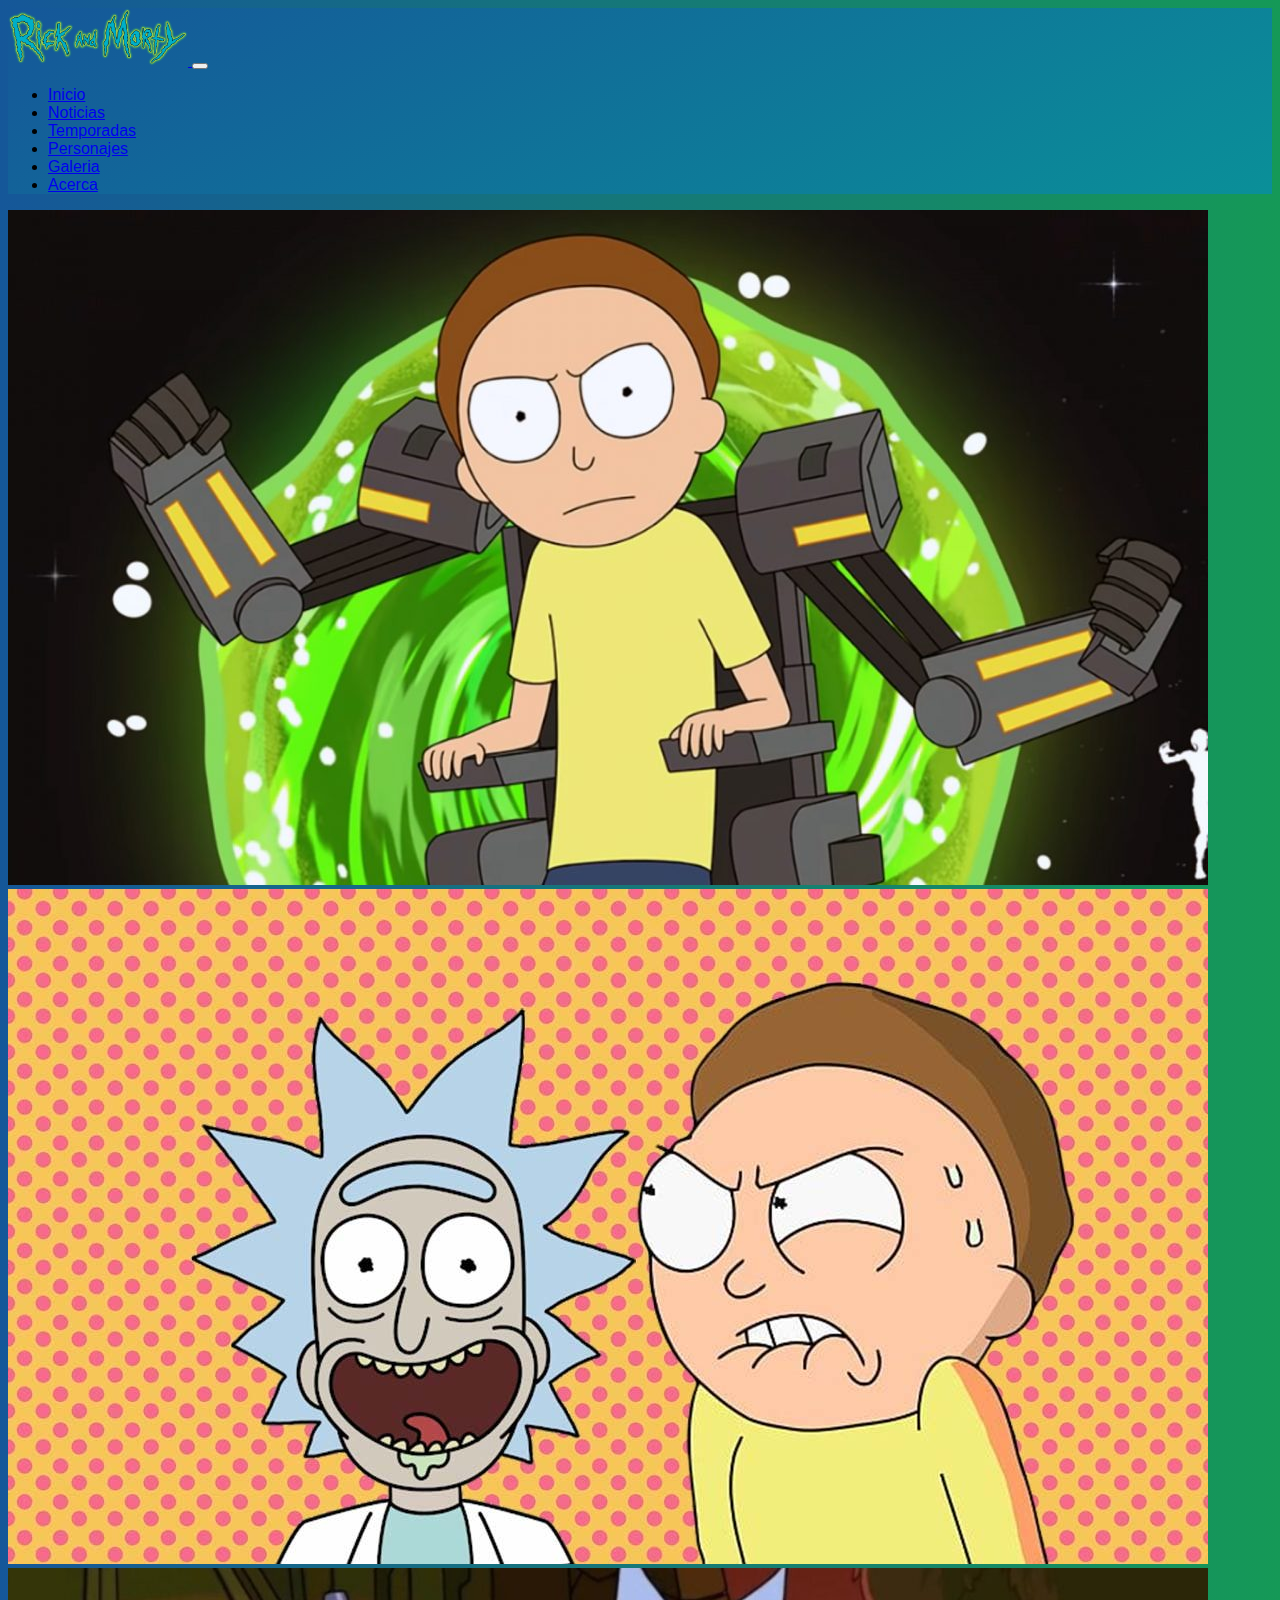
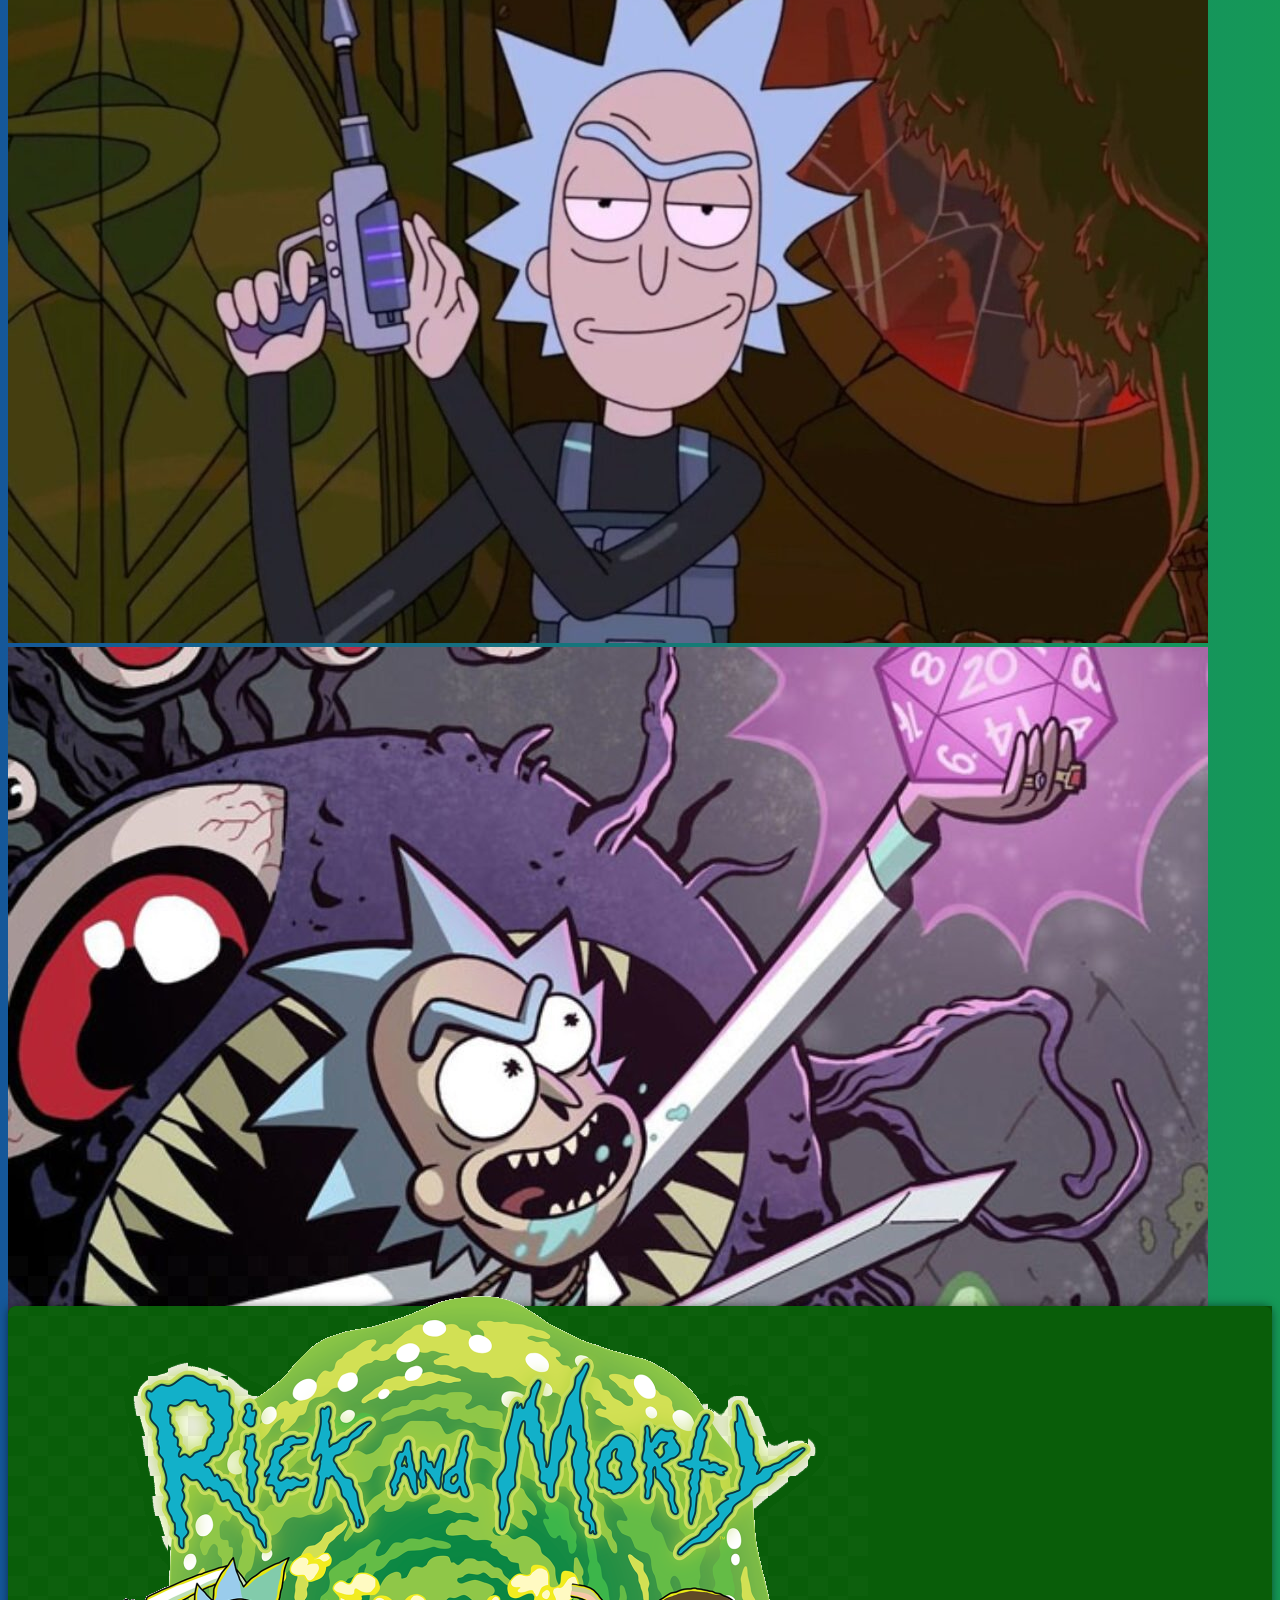
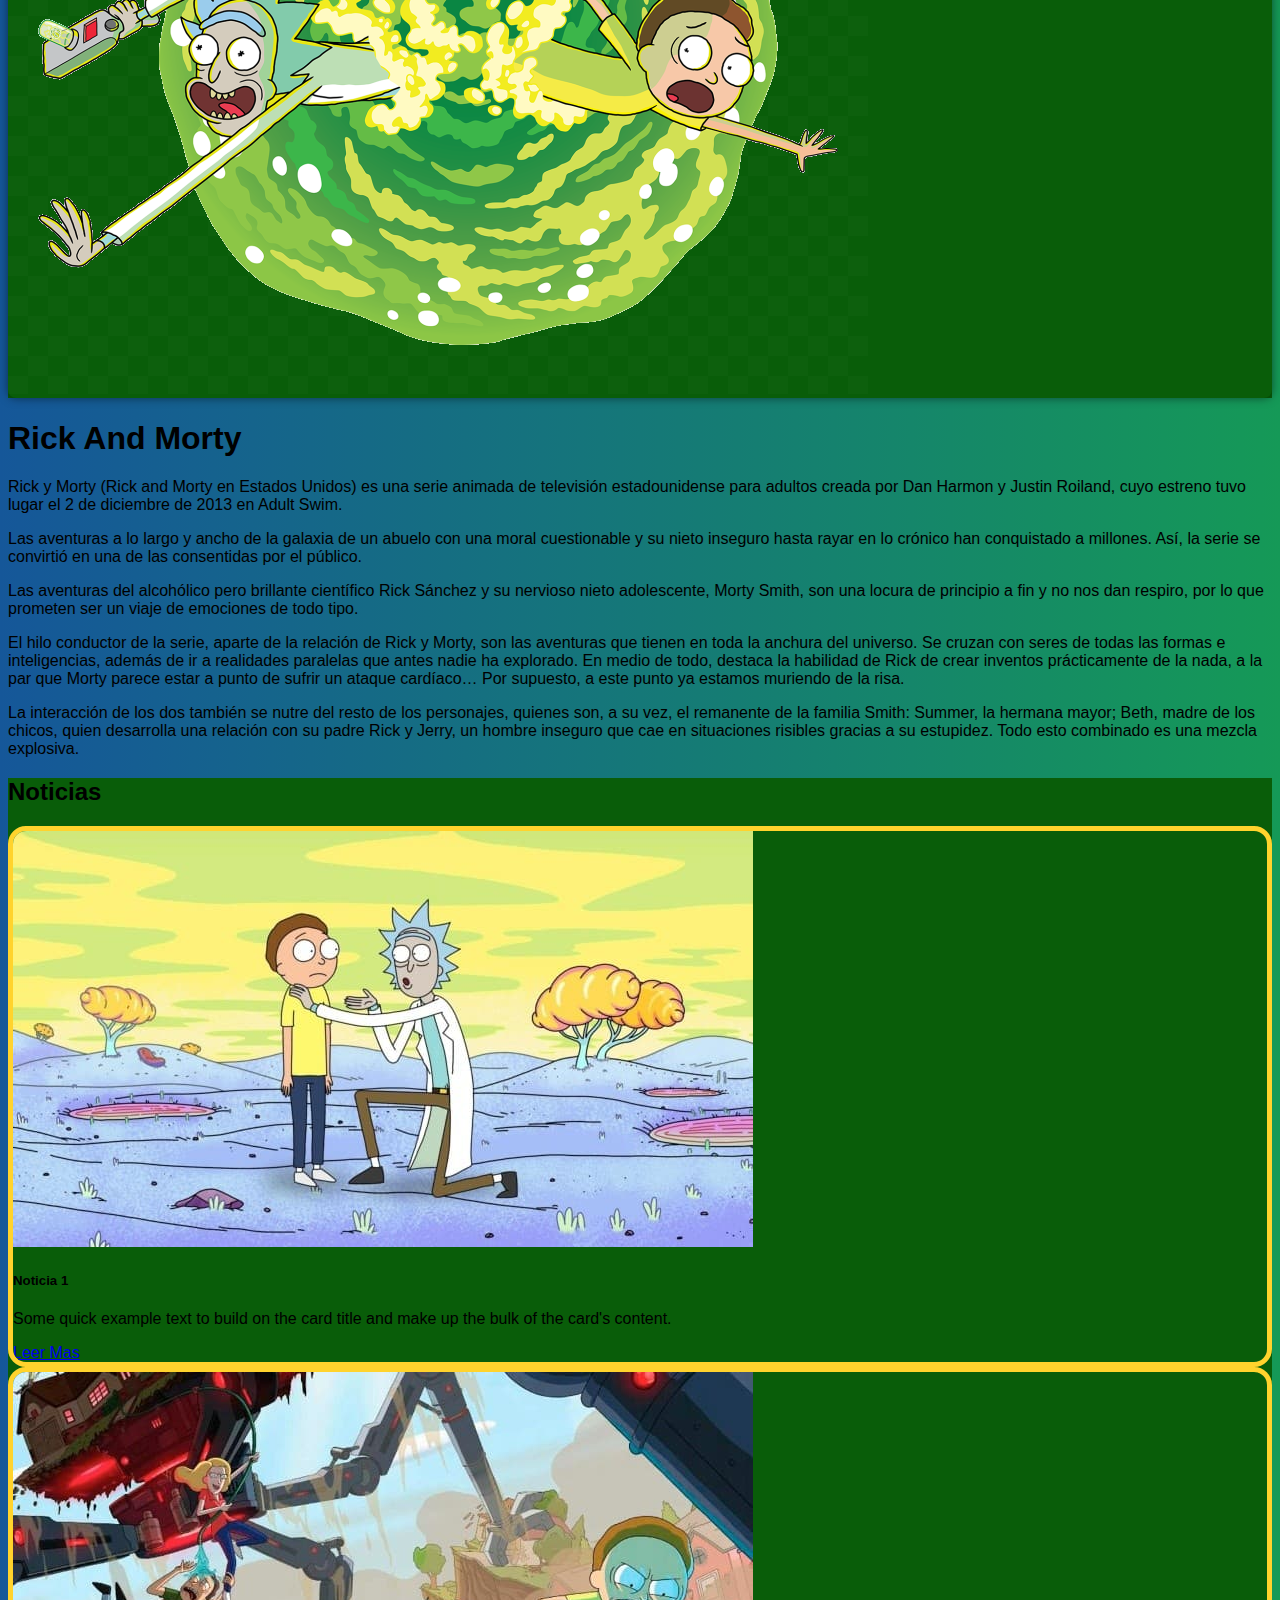
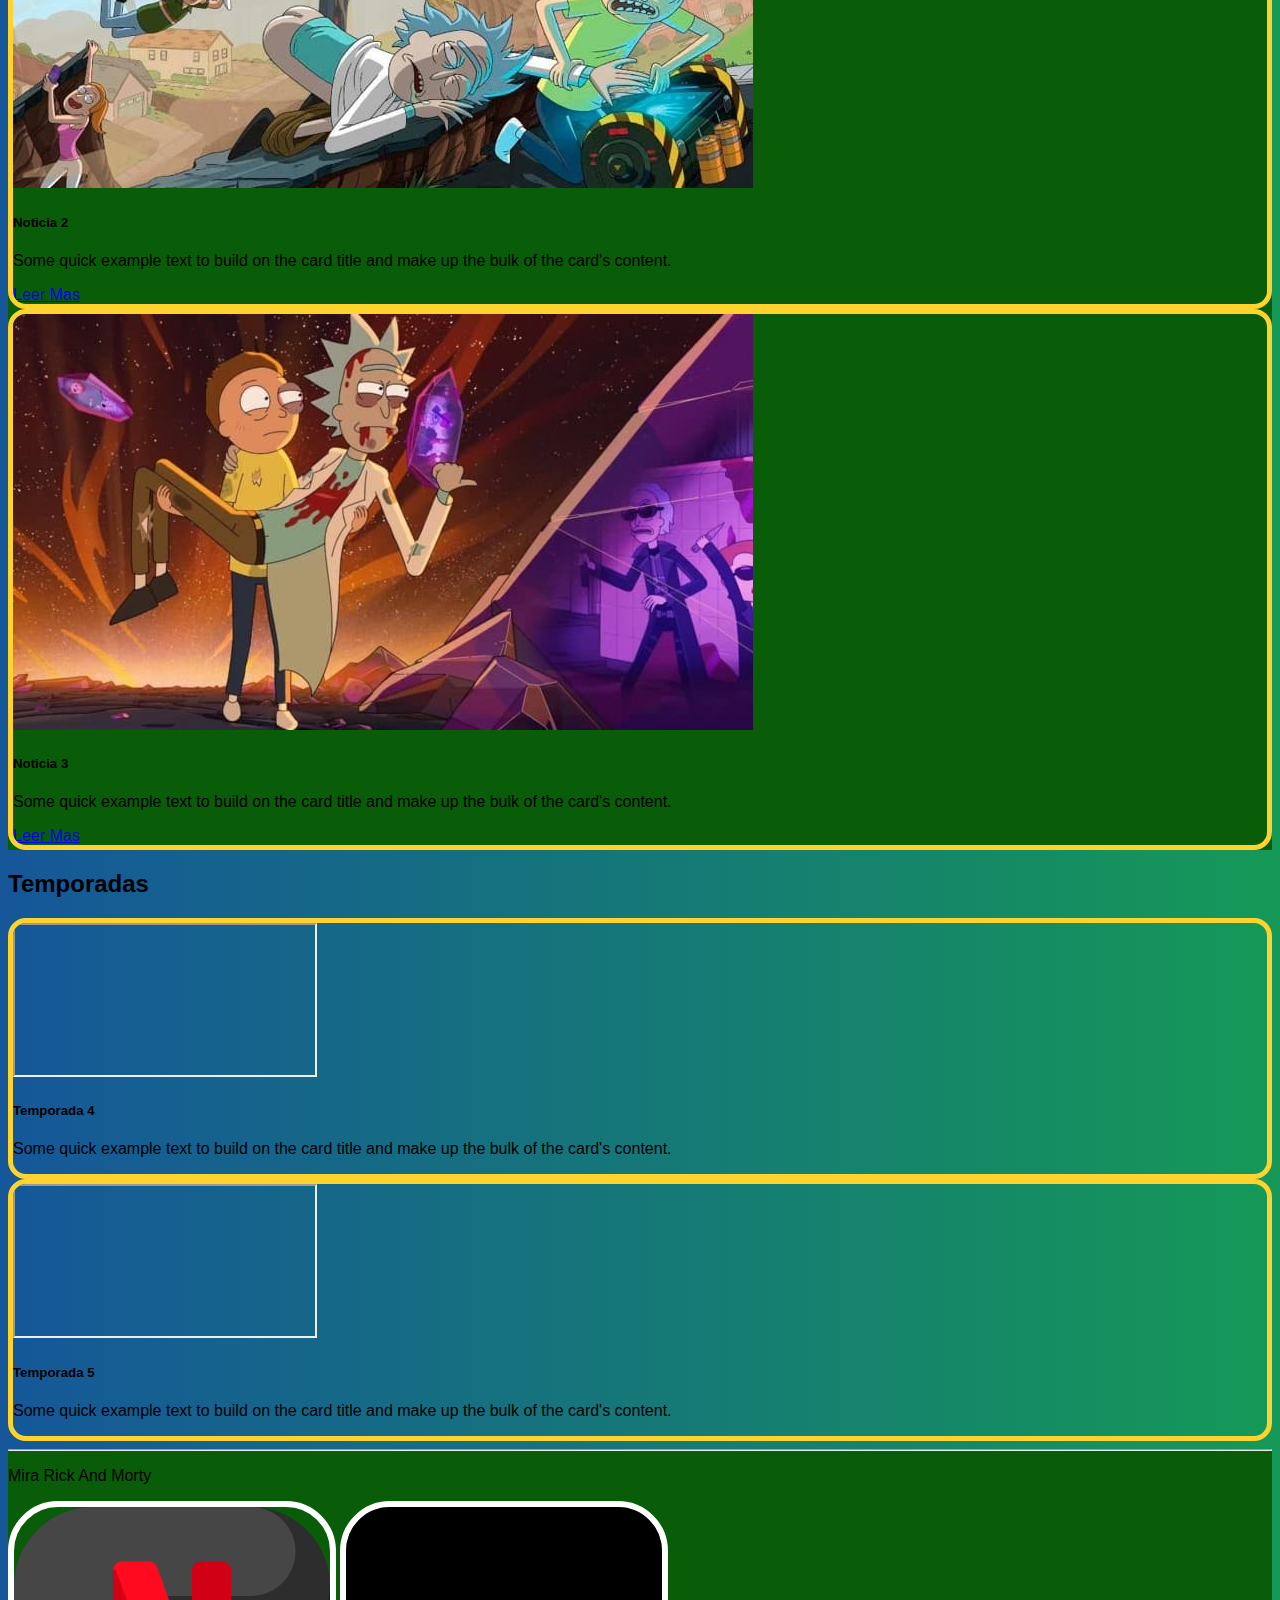
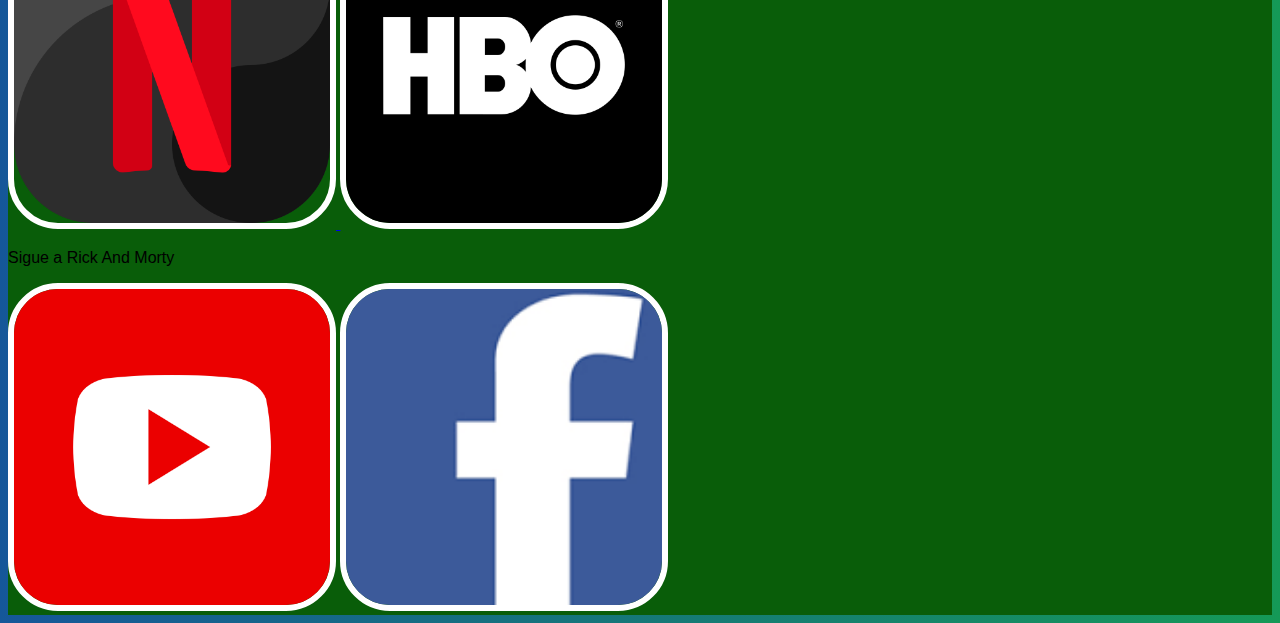
<file: index.html>
<!DOCTYPE html>
<html lang="es">
<head>
    <meta charset="UTF-8">
    <meta http-equiv="X-UA-Compatible" content="IE=edge">
    <meta name="viewport" content="width=device-width, initial-scale=1.0">
    <meta name="description" content="Pagina sobre la serie de TV Rick y Morty">
    <meta name="keywords" content="RICK, MORTY, ANIMACION ADULTO,wabalubadubdub, Adult Swim, multiverso, cartoon, portal gun, violencia">
    <title>Rick y Morty</title>
    <link rel="shortcut icon" href="images/rym.jpg" type="image/x-icon" />
    <!-- CSS only -->
    <link href="https://cdn.jsdelivr.net/npm/bootstrap@5.1.3/dist/css/bootstrap.min.css" rel="stylesheet" integrity="sha384-1BmE4kWBq78iYhFldvKuhfTAU6auU8tT94WrHftjDbrCEXSU1oBoqyl2QvZ6jIW3" crossorigin="anonymous">
    <link rel="stylesheet" href="css/style.css">
</head>
<body>
  <!-- NAVBAR HEADER -->
<header class="header">
    <nav class="navbar navbar-expand-md navbar-light ">
      <div class="container-fluid">
        <a class="navbar-brand" href="index.html"> <img src="images/logo15.png" class="rounded-pill" alt="Logo Rick y Morty" width="180">  </a>
        
        <button class="navbar-toggler" type="button" data-bs-toggle="collapse" data-bs-target="#navbarNav" aria-controls="navbarNav" aria-expanded="false" aria-label="Toggle navigation">
          <span class="navbar-toggler-icon"></span>
        </button>

        <div class="collapse navbar-collapse " id="navbarNav">
          <ul class="navbar-nav mx-auto ">
            <li class="nav-item ">
              <a class="nav-link active hover-link" aria-current="page" href="index.html">Inicio</a>
            </li>
            <li  class="nav-item  ">
              <a class="nav-link " href="pages/noticias.html">Noticias</a>
            </li>
            <li class="nav-item ">
              <a class="nav-link " href="pages/temporadas.html">Temporadas</a>
            </li>
            <li class="nav-item ">
              <a class="nav-link" href="pages/personajes.html">Personajes</a>
            </li>
            <li class="nav-item ">
              <a class="nav-link "href="pages/galeria.html" >Galeria</a>
            </li>
            <li class="nav-item ">
              <a class="nav-link" href="pages/acerca.html" >Acerca</a>
            </li>
          </ul>
        </div>
      </div>
    </nav>
</header> 

  <!-- CAROUSEL -->
  <div class="carousel slide" id="primercarousel" data-bs-ride="carousel">
    <div class="carousel-inner">
      <div class="carousel-item active ">
        <img src="images/imagen6.jpg" class="d-block w-100" alt="Morty">
      </div>
      <div class="carousel-item ">
        <img src="images/imagen7.jpg" class="d-block w-100" alt="Rick y Morty">

      </div>
      <div class="carousel-item ">
        <img src="images/rick20.jpg" class="d-block w-100" alt="Rick Sánchez">
      </div>

    </div>
    <div class="carousel-item ">
      <img src="images/rick21.jpg" class="d-block w-100" alt="Rick">
    </div>

    </div>
  </div>

  <!-- CINTA -->

  <div class="cinta_separadora container-fluid">
    <div class="cinta_centro container w-50 pl-5">
      <div class="row align-items-center">
         <div id="portal" class="col-sm p-3 " >
           <img src="images/principal3.png"  class="w-75 mx-auto d-block"  alt="Portal Rick y Morty">
         </div >
      </div>
    </div>

  </div>

  <!-- MAIN -->

  <main class="container main_rym pt-5 pb-5">
    <div class="row justify-content-md-center">
        <article class="col-md-8 " >
          <h1 class="text-center fs-1 fw-bold">Rick And Morty</h1>
          <p>Rick y Morty (Rick and Morty en Estados Unidos) es una serie animada de televisión estadounidense para adultos creada por Dan Harmon y Justin Roiland, cuyo estreno tuvo lugar el 2 de diciembre de 2013 en Adult Swim.</p>
          <p>Las aventuras a lo largo y ancho de la galaxia de un abuelo con una moral cuestionable y su nieto inseguro hasta rayar en lo crónico han conquistado a millones. Así, la serie se convirtió en una de las consentidas por el público.</p>

        <p>
          Las aventuras del alcohólico pero brillante científico Rick Sánchez y su nervioso nieto adolescente, Morty Smith, son una locura de principio a fin y no nos dan respiro, por lo que prometen ser un viaje de emociones de todo tipo.
        </p>
        <p>
          El hilo conductor de la serie, aparte de la relación de Rick y Morty, son las aventuras que tienen en toda la anchura del universo. Se cruzan con seres de todas las formas e inteligencias, además de ir a realidades paralelas que antes nadie ha explorado. En medio de todo, destaca la habilidad de Rick de crear inventos prácticamente de la nada, a la par que Morty parece estar a punto de sufrir un ataque cardíaco… Por supuesto, a este punto ya estamos muriendo de la risa.
        </p>
        <p>
          La interacción de los dos también se nutre del resto de los personajes, quienes son, a su vez, el remanente de la familia Smith: Summer, la hermana mayor; Beth, madre de los chicos, quien desarrolla una relación con su padre Rick y Jerry, un hombre inseguro que cae en situaciones risibles gracias a su estupidez. Todo esto combinado es una mezcla explosiva.
        </p>

        </article>
    </div>
  </main>

  <!-- NOTICIAS  -->

  <section class="container section_noticias p-5">     
    <div class="row ">  
        <h2 class="text-center pt-5 pb-5 fs-1 fw-bold">Noticias</h2>
            <div class="col-md-4 pb-4" >
                <div class="card border_card" >
                  <img src="images/noticia5.jpg" class="card-img-top" alt="Noticia Rick_and_Morty">
                  <div class="card-body">
                    <h5 class="card-title">Noticia 1</h5>
                    <p class="card-text">Some quick example text to build on the card title and make up the bulk of the card's content.</p>
                    <a href="pages/noticias.html" class="btn btn-success">Leer Mas</a>
                  </div>
                </div>
              </div>
            
            <div class="col-md-4 pb-4">
              <div class="card border_card">
                <img src="images/noticia8.jpg" class="card-img-top" alt="Noticia Rick_and_Morty">
                <div class="card-body">
                  <h5 class="card-title">Noticia 2</h5>
                  <p class="card-text">Some quick example text to build on the card title and make up the bulk of the card's content.</p>
                  <a href="pages/noticias.html" class="btn btn-success">Leer Mas</a>
                </div>
              </div>
            </div>
            <div class="col-md-4 pb-4">
              <div class="card border_card">
                
                <img src="images/noticia6.jpg" class="card-img-top" alt="Noticia Rick_and_Morty">
                <div class="card-body">
                  <h5 class="card-title">Noticia 3</h5>
                  <p class="card-text">Some quick example text to build on the card title and make up the bulk of the card's content.</p>
                  <a href="#" class="btn btn-success">Leer Mas</a>
                </div>
              </div>
            </div>
           
        
          </article>
    </div>
  </section>  


  <!-- TEMPORADAS    -->

  

  <section class="container section_temporadas p-5">
    <div class="row">
      <h2 class="text-center pt-5 pb-5 fw-bold fs-1">Temporadas</h2>
      
      <div class="col-md-6 pb-4" >
        <div class="card  border_card_temporadas " >
          <div class="ratio ratio-16x9">
            <iframe src="https://www.youtube.com/embed/Tm7dFM_v57A" title="YouTube video" allowfullscreen></iframe>
          </div>
        
          <div class="card-body">
            <h5 class="card-title">Temporada 4</h5>
            <p class="card-text">Some quick example text to build on the card title and make up the bulk of the card's content.</p>
            
          </div>
        </div>  
      </div>
      
      
      <div class="col-md-6 ">
        <div class="card  border_card_temporadas" >
          <div class="ratio ratio-16x9">
            <iframe src="https://www.youtube.com/embed/Tm7dFM_v57A" title="YouTube video" allowfullscreen></iframe>
          </div>
        
          <div class="card-body">
            <h5 class="card-title">Temporada 5</h5>
            <p class="card-text">Some quick example text to build on the card title and make up the bulk of the card's content.</p>
            
          </div>
        </div>
    </div> 
  </section>
  
  <!-- FOOTER -->

  <div class="container-fluid px-0  ">
    
  
    <!-- Footer -->
    <footer class="text-center text-lg-start text-white">
      <!-- Grid container -->
      <div class="container p-4 pb-0">
        <!-- Section: Links -->
        <section class="">
          
          <div class="row">
            <!-- Grid column 1-->
            <div class="col-md-2  mx-auto mt-3">
             
            </div>
            <!-- Grid column -->
  
            <hr class="w-100 clearfix d-md-none" />
  
            <!-- Grid column 2 -->
            <div class="col-md-4  mx-auto mt-3 ">
              <p>Mira Rick And Morty</p>
              <a href="https://www.netflix.com/pe/title/80014749" target="_blank">
                <img class="imagen_footer" src="images/netflix.png"  width="25%" alt="Netflix">
              </a>
              <a href="https://www.hbomax.com/pe/es/series/urn:hbo:series:GXkRjxwjR68PDwwEAABKJ?countryRedirect=1" target="_blank">
                <img class="imagen_footer" src="images/hbo.png"  width="25%" alt="HboMax"> 
              </a>

              
            </div>
            <!-- Grid column -->
  
            <!-- <hr class="w-100 clearfix d-md-none" /> -->
  
            <!-- Grid column -->
            <!-- <hr class="w-100 clearfix d-md-none" /> -->
  
            <!-- Grid column 3-->
            <div class="col-md-4  mx-auto mt-3">

              <p>Sigue a Rick And Morty</p>
              <a href="https://youtube.com" target="_blank"><img class="imagen_footer" src="images/youtube.png"  width="25%" alt="Youtube"></a>
              <a href="https://facebook.com" target="_blank"><img class="imagen_footer" src="images/face.png"  width="25%" alt="facebook"></a>

              
            </div>
            <!-- Grid column -->
  
            <!-- Grid column 4-->
            <div class="col-md-2  mx-auto mt-3">
              
  
              
            </div>
          </div>
          <!--Grid row-->
        </section>
        <!-- Section: Links -->
      </div>

      <div class="text-center p-3 mt-3" style="background-color: rgba(0, 0, 0, 0.2);">
        
        <a class="text-white" href=""></a>
      </div>
  
    
    </footer>
    <!-- Footer -->

    

<!-- JavaScript Bundle with Popper -->
<script src="https://cdn.jsdelivr.net/npm/bootstrap@5.1.3/dist/js/bootstrap.bundle.min.js" integrity="sha384-ka7Sk0Gln4gmtz2MlQnikT1wXgYsOg+OMhuP+IlRH9sENBO0LRn5q+8nbTov4+1p" crossorigin="anonymous"></script>

</body>
    
</html>
</file>
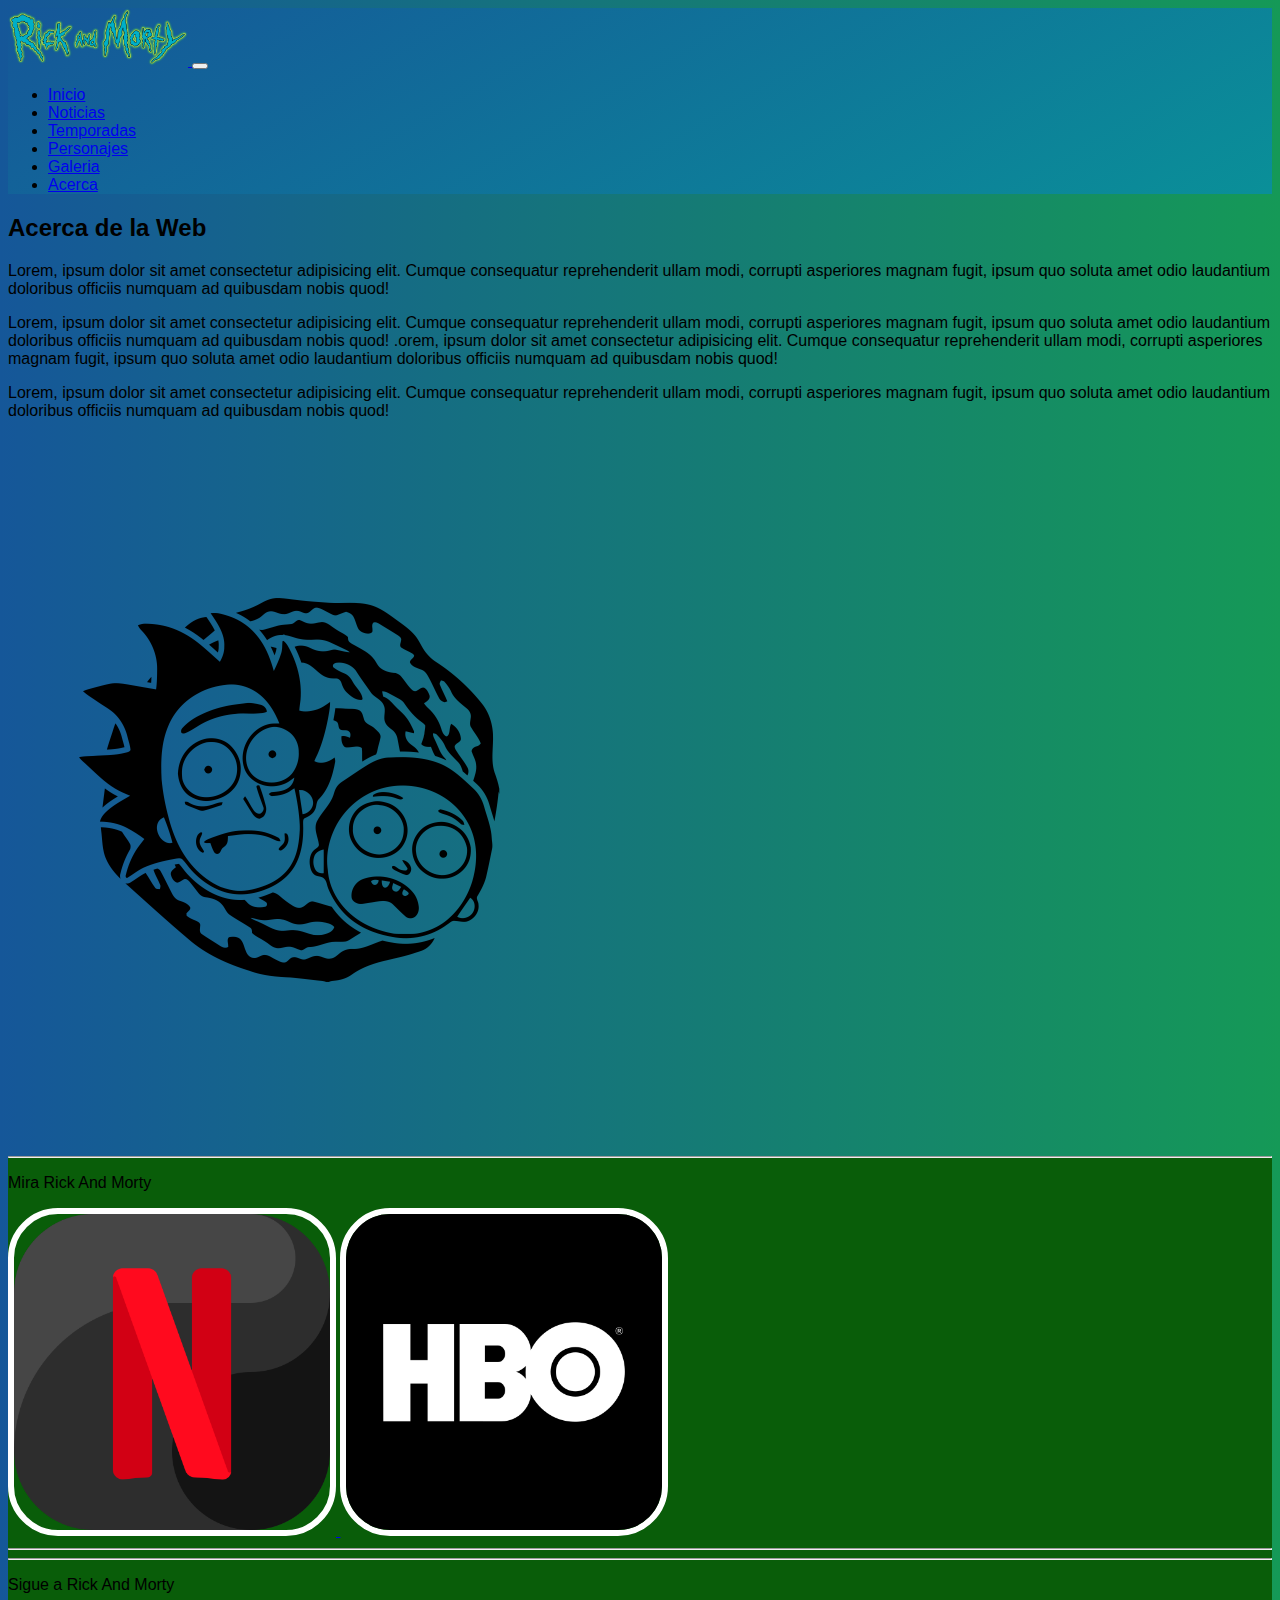
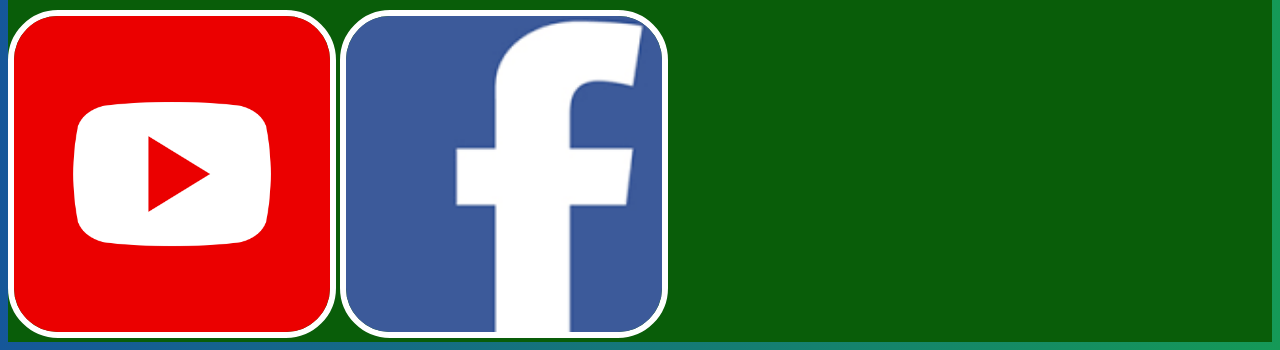
<file: pages/acerca.html>
<!DOCTYPE html>
<html lang="es">
  <head>
    <meta charset="UTF-8" />
    <meta http-equiv="X-UA-Compatible" content="IE=edge" />
    <meta name="viewport" content="width=device-width, initial-scale=1.0" />
    <meta name="description" content="La serie de TV Rick y Morty">
    <meta name="keywords" content="RICK, MORTY, ANIMACION ADULTO,wabalubadubdub, Adult Swim, multiverso, cartoon, portal gun, violencia">
    
    <title>Rick_and_Morty</title>
    <link rel="shortcut icon" href="../images/rym.jpg" type="image/x-icon" />
    <!-- CSS only -->
    <link href="https://cdn.jsdelivr.net/npm/bootstrap@5.1.3/dist/css/bootstrap.min.css" rel="stylesheet" integrity="sha384-1BmE4kWBq78iYhFldvKuhfTAU6auU8tT94WrHftjDbrCEXSU1oBoqyl2QvZ6jIW3" crossorigin="anonymous">
    <link rel="stylesheet" href="../css/style.css" />
    
  </head>
  <body>
    <!-- nav bar  -->
<header class="header">
  <nav class="navbar navbar-expand-md navbar-light ">
    <div class="container-fluid">
      <a class="navbar-brand" href="../index.html"> <img src="../images/logo15.png" class="rounded-pill" alt="Logo" width="180">  </a>
      
      <button class="navbar-toggler" type="button" data-bs-toggle="collapse" data-bs-target="#navbarNav" aria-controls="navbarNav" aria-expanded="false" aria-label="Toggle navigation">
        <span class="navbar-toggler-icon"></span>
      </button>

      <div class="collapse navbar-collapse " id="navbarNav">
        <ul class="navbar-nav mx-auto ">
          <li class="nav-item ">
            <a class="nav-link active" aria-current="page" href="../index.html">Inicio</a>
          </li>
          <li class="nav-item  ">
            <a class="nav-link " href="noticias.html">Noticias</a>
          </li>
          <li class="nav-item ">
            <a class="nav-link" href="temporadas.html">Temporadas</a>
          </li>
          <li class="nav-item ">
            <a class="nav-link" href="personajes.html">Personajes</a>
          </li>
          <li class="nav-item ">
            <a class="nav-link "href="galeria.html" >Galeria</a>
          </li>
          <li class="nav-item ">
            <a class="nav-link" href="acerca.html" >Acerca</a>
          </li>
        </ul>
      </div>
    </div>
  </nav>
</header> 

      <!-- SECTION -->

    <section class="container  p-5 mb-5 mt-5">      
        <div class="row ">  
            <h2 class="text-center pt-5 pb-5 fs-1 fw-bold">Acerca de la Web</h2>
                <div class="col-md-12 pb-4" >
                  <p>Lorem, ipsum dolor sit amet consectetur adipisicing elit. Cumque consequatur reprehenderit ullam modi, corrupti asperiores magnam fugit, ipsum quo soluta amet odio laudantium doloribus officiis numquam ad quibusdam nobis quod!</p>
                  <p>Lorem, ipsum dolor sit amet consectetur adipisicing elit. Cumque consequatur reprehenderit ullam modi, corrupti asperiores magnam fugit, ipsum quo soluta amet odio laudantium doloribus officiis numquam ad quibusdam nobis quod! .orem, ipsum dolor sit amet consectetur adipisicing elit. Cumque consequatur reprehenderit ullam modi, corrupti asperiores magnam fugit, ipsum quo soluta amet odio laudantium doloribus officiis numquam ad quibusdam nobis quod!</p>

                  <p>Lorem, ipsum dolor sit amet consectetur adipisicing elit. Cumque consequatur reprehenderit ullam modi, corrupti asperiores magnam fugit, ipsum quo soluta amet odio laudantium doloribus officiis numquam ad quibusdam nobis quod!</p>
                </div> 
                <div class="col-md-12 d-flex justify-content-center ">
                  <img src="../images/pegatina-ricky-y-morti-portales.png" class="img-fluid" alt="Pegatina Rick y Morty">

                </div>
        </div>
    </section>    
      
      <!-- FOOTER  -->
      <div class="container-fluid px-0  ">
    
  
        <!-- Footer -->
        <footer class="text-center text-lg-start text-white"style="background-color: rgb(9, 93, 9)">
          <!-- Grid container -->
          <div class="container p-4 pb-0">
            <!-- Section: Links -->
            <section class="">
              
              <div class="row">
                <!-- Grid column 1-->
                <div class="col-md-2  mx-auto mt-3">
                 
                </div>
                <!-- Grid column -->
      
                <hr class="w-100 clearfix d-md-none" />
      
                <!-- Grid column 2 -->
                <div class="col-md-4  mx-auto mt-3 ">
                  <p>Mira Rick And Morty</p>
                  <a href="https://www.netflix.com/pe/title/80014749" target="_blank">
                    <img class="imagen_footer" src="../images/netflix.png"  width="25%" alt="Netflix">
                  </a>
                  <a href="https://www.hbomax.com/pe/es/series/urn:hbo:series:GXkRjxwjR68PDwwEAABKJ?countryRedirect=1" target="_blank">
                    <img class="imagen_footer" src="../images/hbo.png"  width="25%" alt="HboMax"> 
                  </a>
    
                  
                </div>
                <!-- Grid column -->
      
                <hr class="w-100 clearfix d-md-none" />
      
                <!-- Grid column -->
                <hr class="w-100 clearfix d-md-none" />
      
                <!-- Grid column 3-->
                <div class="col-md-4  mx-auto mt-3">
    
                  <p>Sigue a Rick And Morty</p>
                  <a href="https://youtube.com" target="_blank"><img class="imagen_footer" src="../images/youtube.png"  width="25%" alt="YouTube"></a>
                  <a href="https://facebook.com" target="_blank"><img class="imagen_footer" src="../images/face.png"  width="25%" alt="facebook"></a>
    
                  
                </div>
                <!-- Grid column -->
      
                <!-- Grid column 4-->
                <div class="col-md-2  mx-auto mt-3">
                  
      
                  
                </div>
              </div>
              <!--Grid row-->
            </section>
            <!-- Section: Links -->
          </div>
    
          <div class="text-center p-3 mt-3" style="background-color: rgba(0, 0, 0, 0.2);">
            
            <a class="text-white" href=""></a>
          </div>
      
        
        </footer>
        <!-- Footer -->
      
    <!-- JavaScript Bundle with Popper -->
<script src="https://cdn.jsdelivr.net/npm/bootstrap@5.1.3/dist/js/bootstrap.bundle.min.js" integrity="sha384-ka7Sk0Gln4gmtz2MlQnikT1wXgYsOg+OMhuP+IlRH9sENBO0LRn5q+8nbTov4+1p" crossorigin="anonymous"></script>

  </body>
</html>
</file>
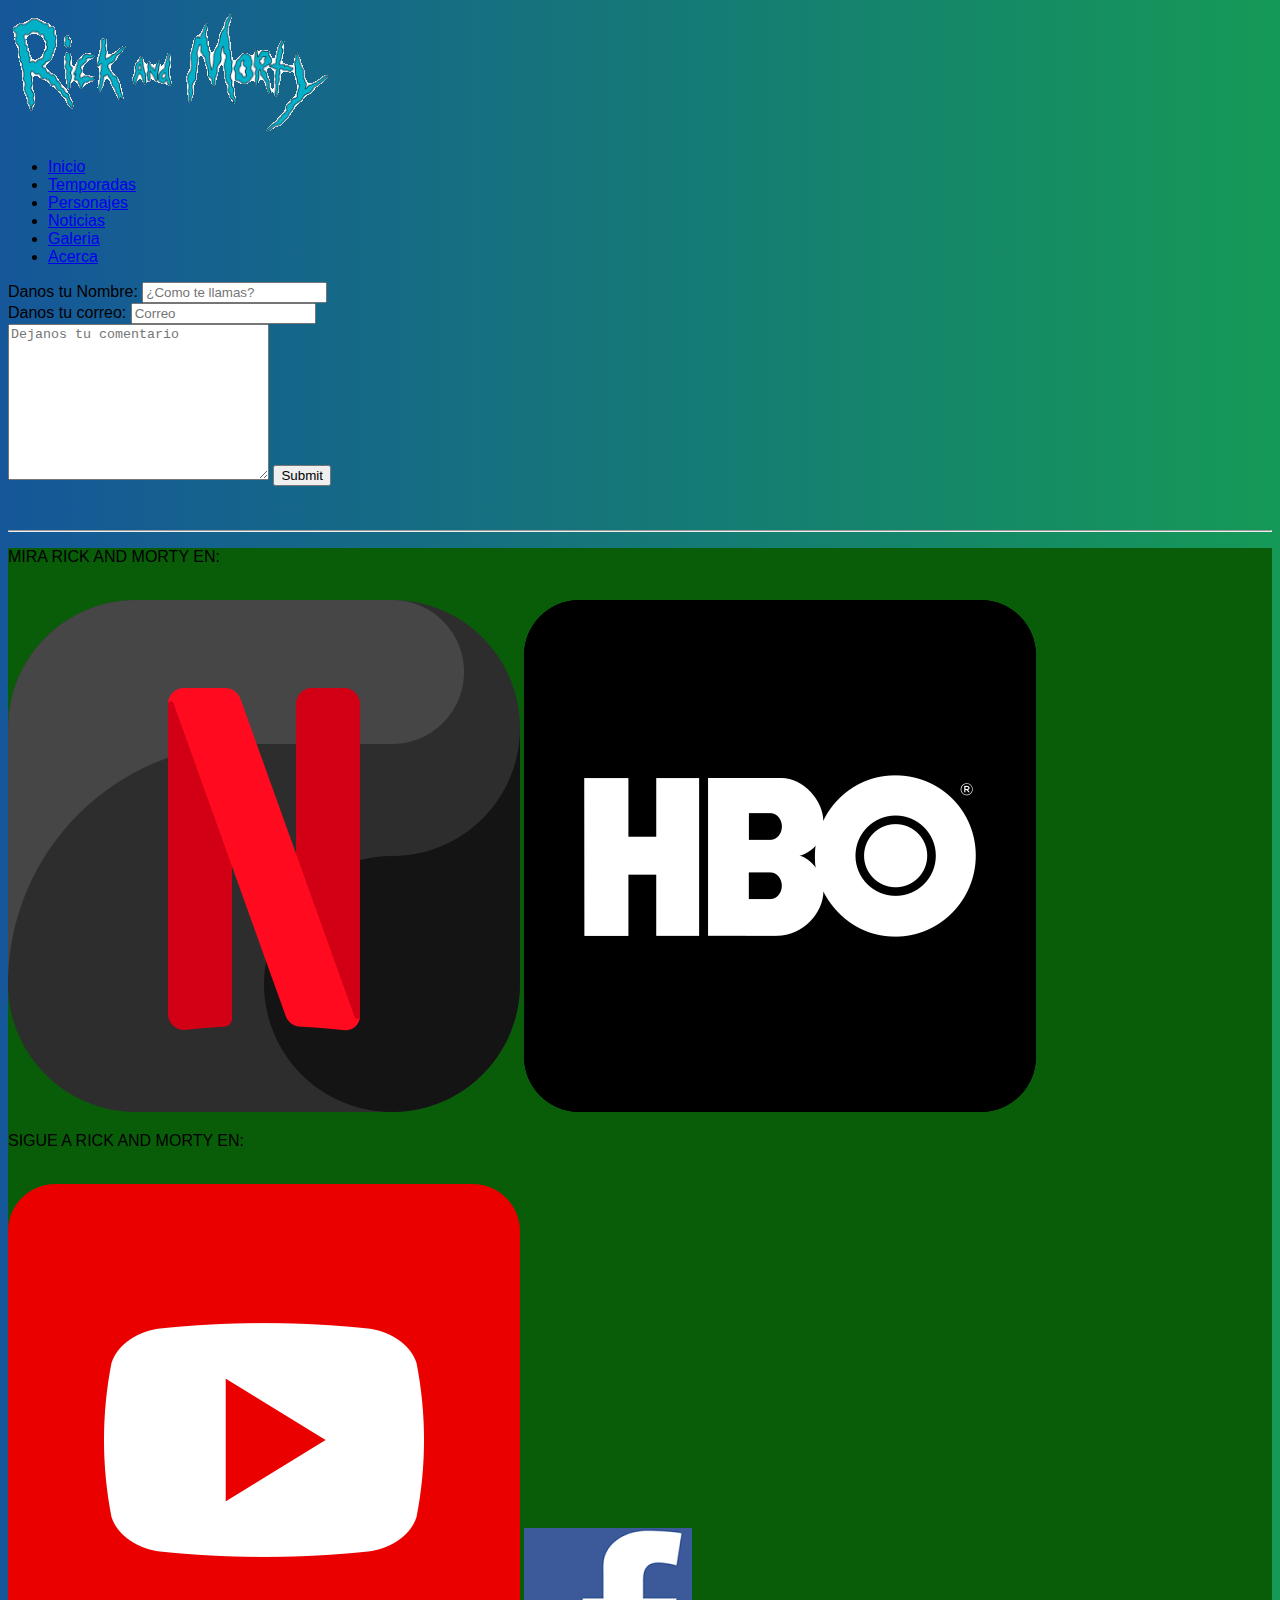
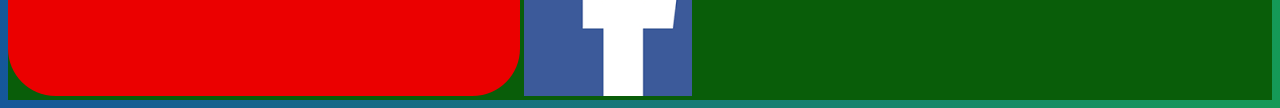
<file: pages/comentarios.html>
<!DOCTYPE html>
<html lang="en">
  <head>
    <meta charset="UTF-8" />
    <meta http-equiv="X-UA-Compatible" content="IE=edge" />
    <meta name="viewport" content="width=device-width, initial-scale=1.0" />
    <title>Rick_and_Morty</title>
    <link rel="shortcut icon" href="../images/rym.jpg" type="image/x-icon" />
    <link rel="stylesheet" href="../css/style.css" />
  </head>
  <!DOCTYPE html>
<html lang="en">
  <head>
    <meta charset="UTF-8" />
    <meta http-equiv="X-UA-Compatible" content="IE=edge" />
    <meta name="viewport" content="width=device-width, initial-scale=1.0" />
    <title>Rick_and_Morty</title>
    <link rel="shortcut icon" href="../images/rym.jpg" type="image/x-icon" />
    <link rel="stylesheet" href="../css/style.css" />
  </head>
  <body>
    <div id="main">
      <!-- HEADER -->

      <header class="header">
        <div class="logo">
          <a href="../index.html"><img src="../images/logorym1.png" alt="" /></a>
        </div>

        <nav>
          <div class="nav_link">
            <ul>
              <li><a href="../index.html">Inicio</a></li>
              <li><a href="temporadas.html">Temporadas</a></li>
              <li><a href="../pages/personajes.html">Personajes</a></li>
              <li><a href="../pages/noticias.html">Noticias</a></li>
              <li><a href=".//pages/galeria.html">Galeria</a></li>
              <li><a href=".//pages/acerca.html">Acerca</a></li>
            </ul>
          </div>
        </nav>
      </header>

      <!-- SECTION -->



      <section class="section">
        <article class="web_comentario">
          
            <div class="contenedor_comentario" >
              <div class="contenedor">
                <form action="">
                    <label for="tunombre"><span>Danos tu Nombre:</span></label>
                        <input type="text"id="tunombre" placeholder="¿Como te llamas?"> <br>
                        
                    <label for="correo"><span>Danos tu correo: </span></label>    
                        <input type="mail" id="correo" placeholder="Correo" ><br>
                     
                    <label for="comentario"></label>   
                        <textarea name="comentario" id="comentario" cols="30" rows="10" placeholder="Dejanos tu comentario"></textarea>
                    <input type="submit">
        
                </form>
              </div>
            </div>
          
        </article>

        <br />
        <br />
      </section>
      <hr>
      <!-- FOOTER  -->

      <footer class="footer">
        <div class="redes">
          <div class="streamer">
            <p>MIRA RICK AND MORTY EN:</p>
            <br />

            <a href="https://www.netflix.com/pe/title/80014749" target="_blank"
              ><img
                class="imagen_redes"
                src="../images/netflix.png"
                alt="netflix"
            /></a>
            <a
              href="https://www.hbomax.com/pe/es/series/urn:hbo:series:GXkRjxwjR68PDwwEAABKJ?countryRedirect=1"
              target="_blank"
              ><img class="imagen_redes" src="../images/hbo.png" alt="netflix"
            /></a>
          </div>

          <div class="sociales">
            <p>SIGUE A RICK AND MORTY EN:</p>
            <br />

            <a href="https://www.youtube.com" target="_blank"
              ><img
                class="imagen_redes"
                src="../images/youtube.png"
                alt="YouTube"
            /></a>
            <a
              href="https://www.facebook.com"
              target="_blank"
              ><img
                class="imagen_redes"
                src="../images/face.png"
                alt="facebook"
            /></a>
          </div>
        </div>
      </footer>
    </div>
  </body>
</html>
</file>
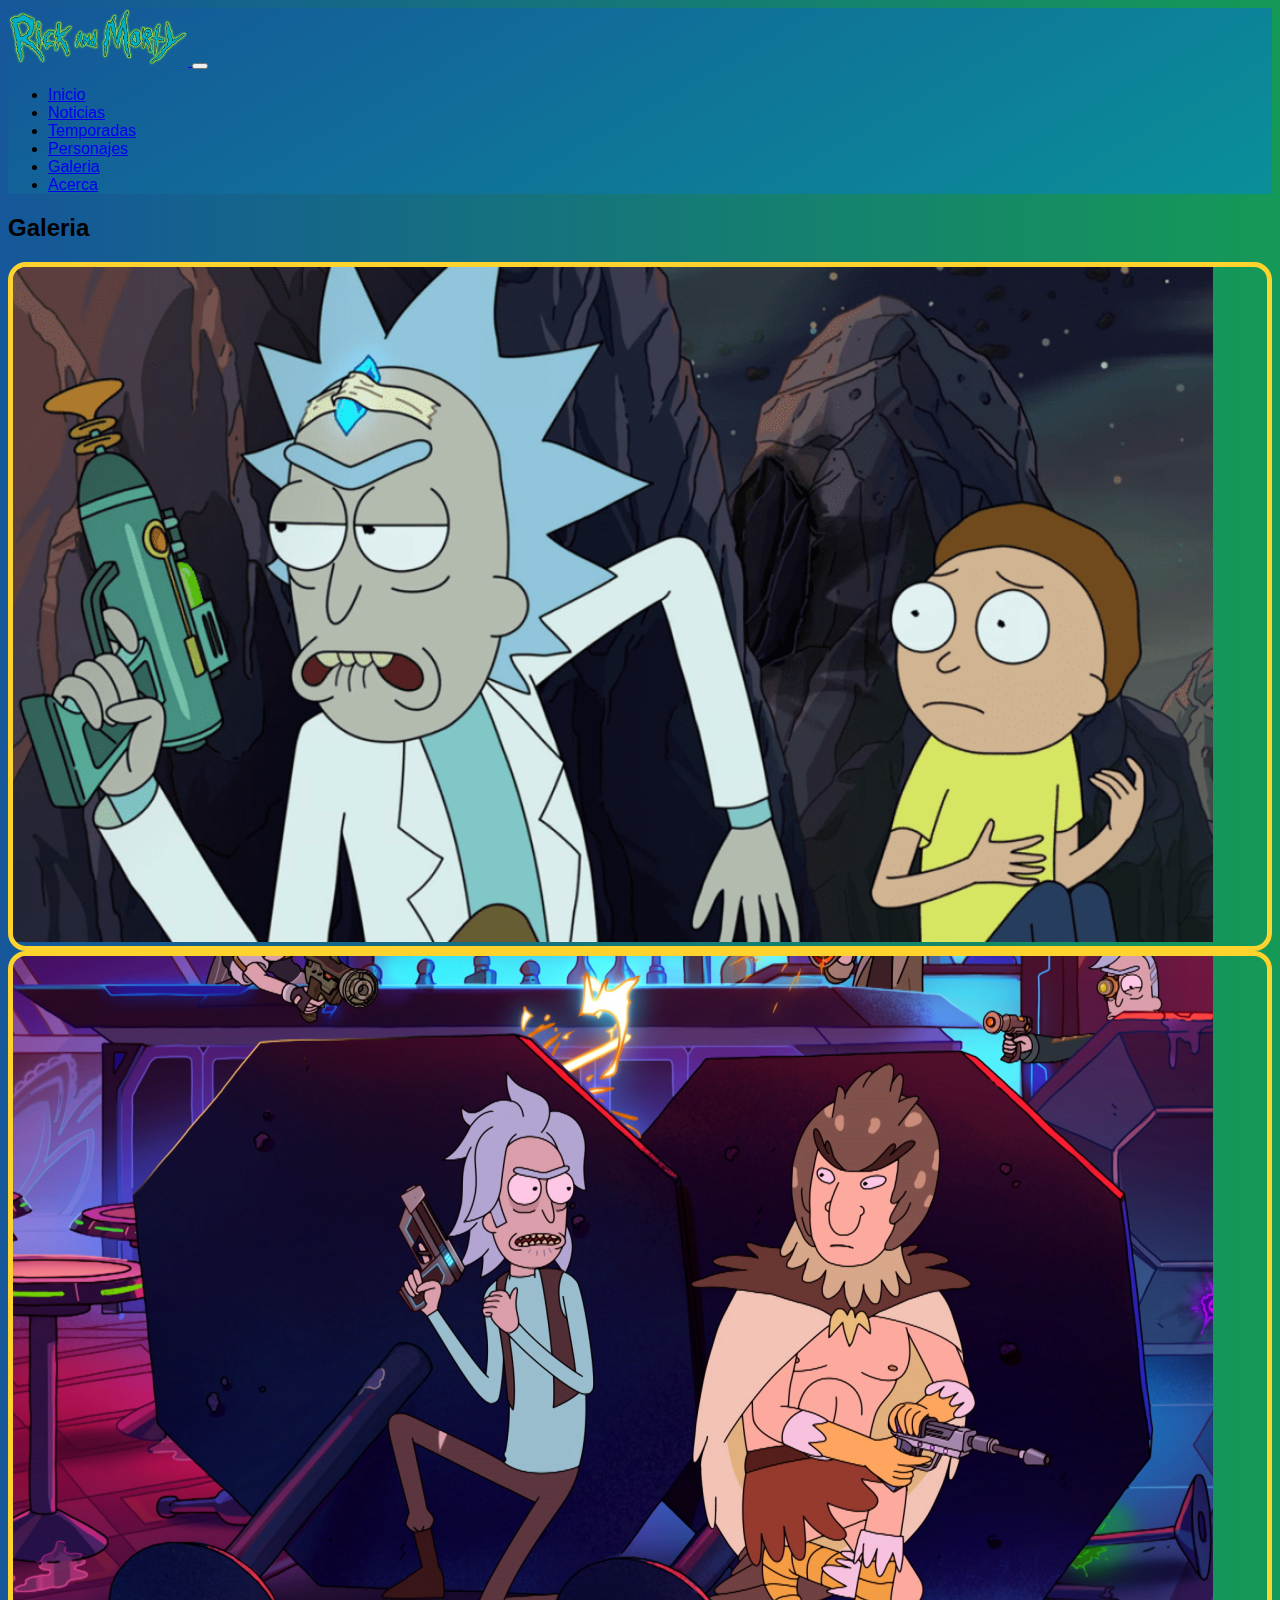
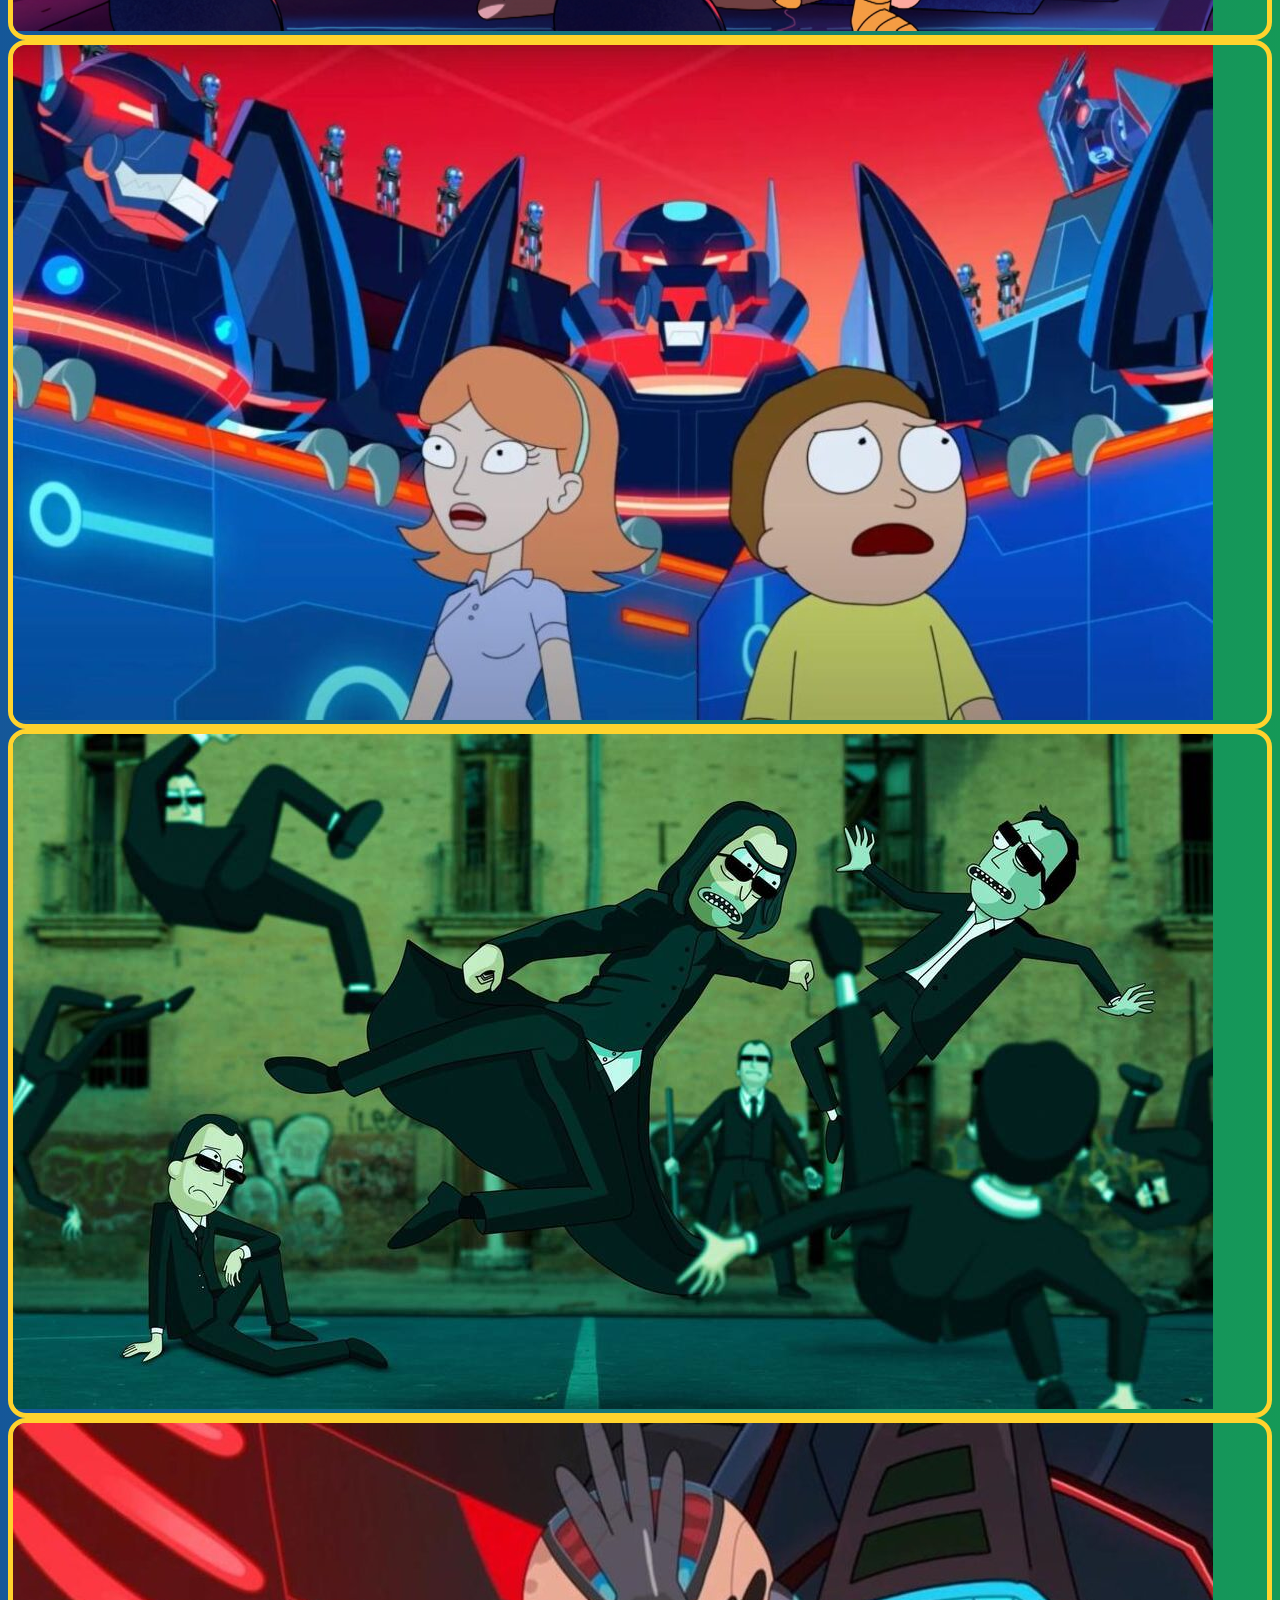
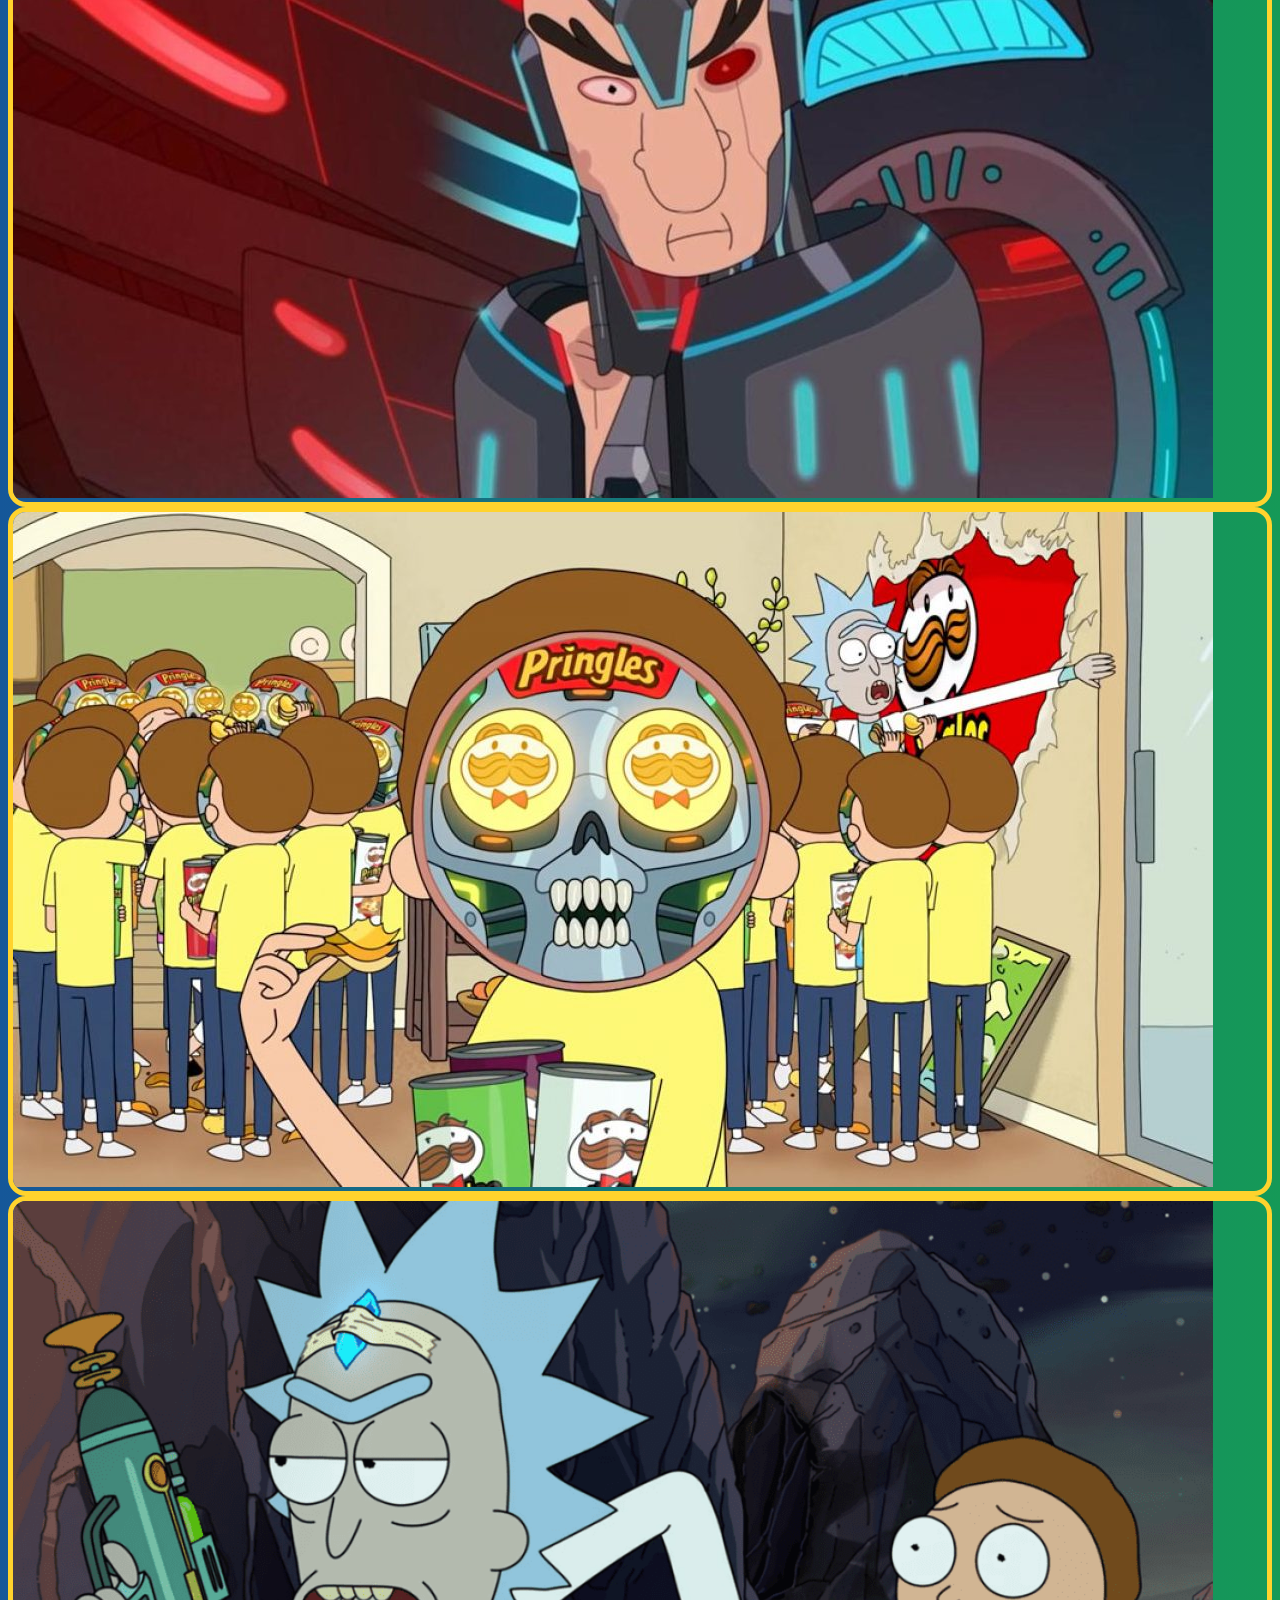
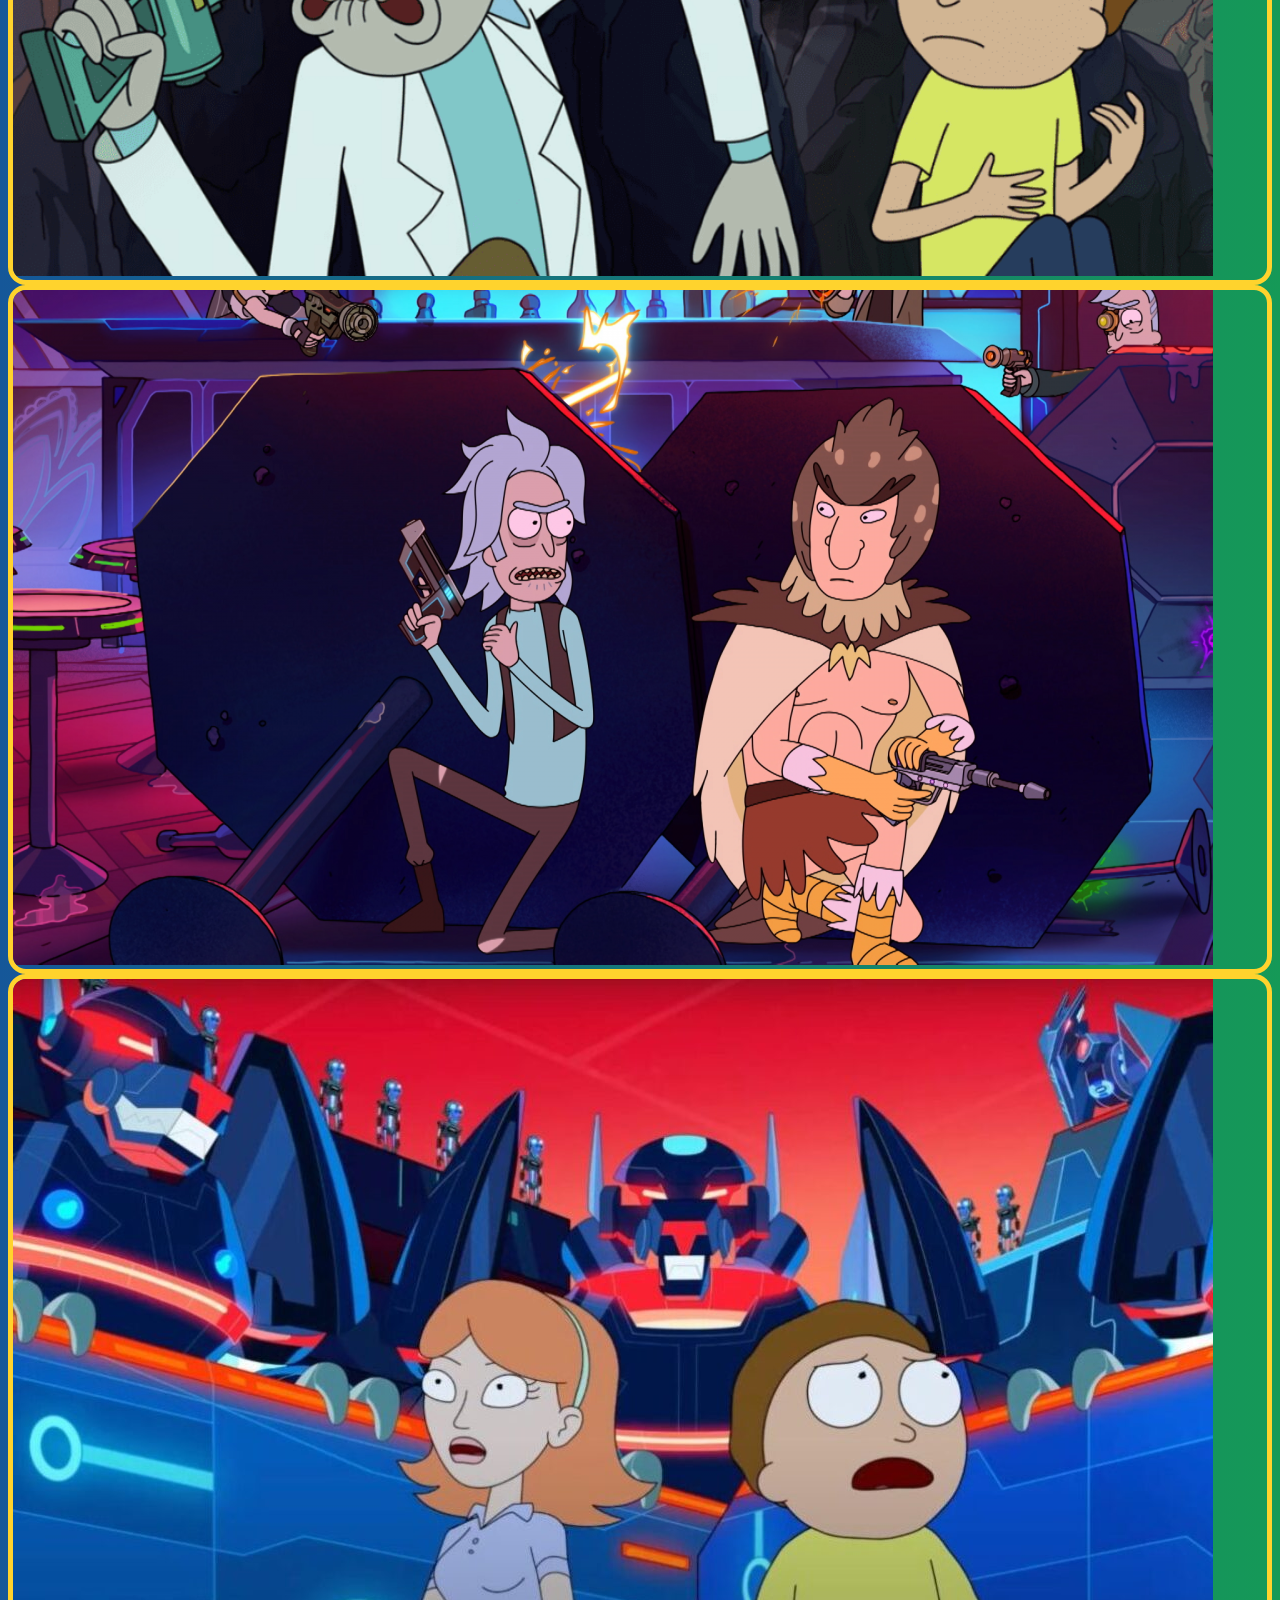
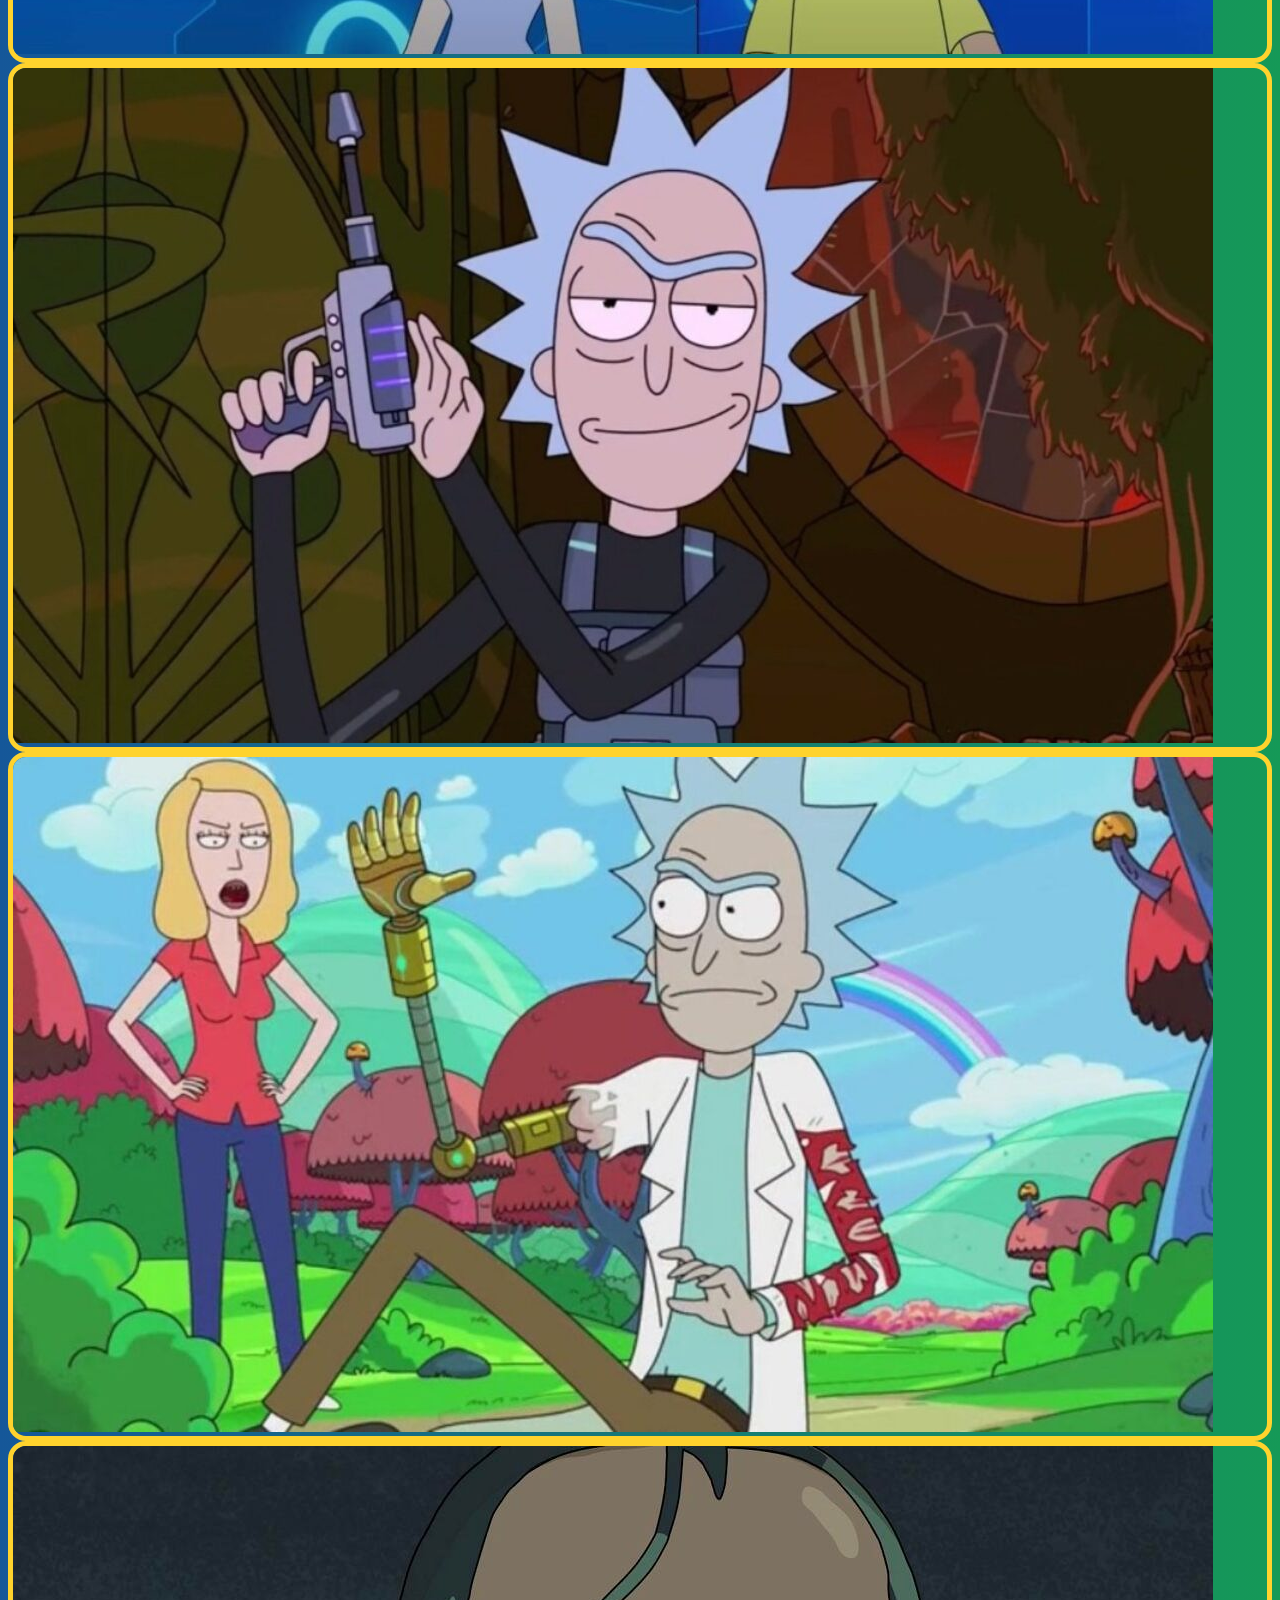
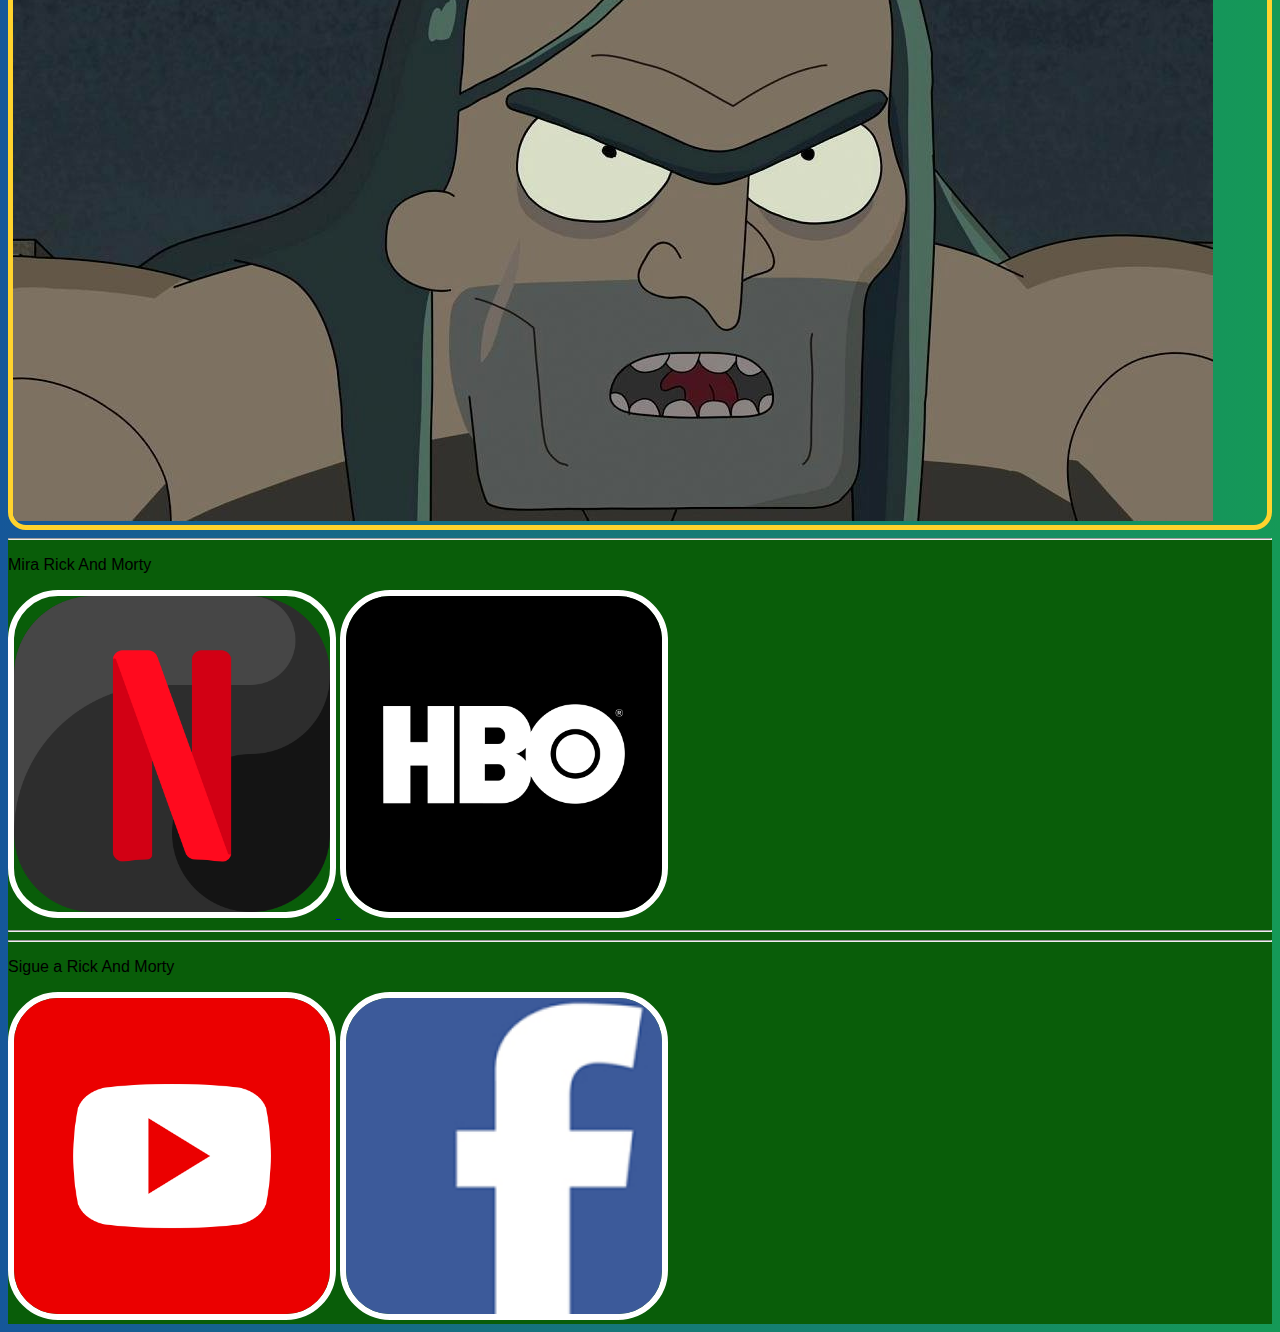
<file: pages/galeria.html>
<!DOCTYPE html>
  <html lang="es">
    <head>
      <meta charset="UTF-8" />
      <meta http-equiv="X-UA-Compatible" content="IE=edge" />
      <meta name="viewport" content="width=device-width, initial-scale=1.0" />
      <meta name="description" content="Fotos y imágenes de  Rick y Morty">
    <meta name="keywords" content="RICK, MORTY, ANIMACION ADULTO,wabalubadubdub, Adult Swim, multiverso, cartoon, portal gun, violencia">


      <title>Galeria Rick y Morty</title>
      <link rel="shortcut icon" href="../images/rym.jpg" type="image/x-icon" />
      <!-- CSS only -->
      <link href="https://cdn.jsdelivr.net/npm/bootstrap@5.1.3/dist/css/bootstrap.min.css" rel="stylesheet" integrity="sha384-1BmE4kWBq78iYhFldvKuhfTAU6auU8tT94WrHftjDbrCEXSU1oBoqyl2QvZ6jIW3" crossorigin="anonymous">
      <link rel="stylesheet" href="../css/style.css" />
    </head>
    <body>

    <!-- nav bar  -->
    <header class="header">
      <nav class="navbar navbar-expand-md navbar-light ">
        <div class="container-fluid">
        <a class="navbar-brand" href="../index.html"> <img src="../images/logo15.png" class="rounded-pill" alt="Logo" width="180">  </a>
      
      <button class="navbar-toggler" type="button" data-bs-toggle="collapse" data-bs-target="#navbarNav" aria-controls="navbarNav" aria-expanded="false" aria-label="Toggle navigation">
        <span class="navbar-toggler-icon"></span>
      </button>

      <div class="collapse navbar-collapse " id="navbarNav">
        <ul class="navbar-nav mx-auto ">
          <li class="nav-item ">
            <a class="nav-link active" aria-current="page" href="../index.html">Inicio</a>
          </li>
          <li class="nav-item  ">
            <a class="nav-link " href="noticias.html">Noticias</a>
          </li>
          <li class="nav-item ">
            <a class="nav-link" href="temporadas.html">Temporadas</a>
          </li>
          <li class="nav-item ">
            <a class="nav-link" href="personajes.html">Personajes</a>
          </li>
          <li class="nav-item ">
            <a class="nav-link "href="galeria.html" >Galeria</a>
          </li>
          <li class="nav-item ">
            <a class="nav-link" href="acerca.html" >Acerca</a>
          </li>
        </ul>
      </div>
    </div>
  </nav>
</header>  

<!-- GALERIA -->


<div class="container mt-5 pb-5 ">
  <!-- fila 1 -->
    <div class="row ">
      <h2 class="text-center pt-5 pb-5 fs-1 fw-bold">Galeria</h2>
      <div class="col-md-4 pb-4">
        <div class="border_galeria"> 
          <img src="../images/galeria1.png" class="img-fluid" alt="Imagen Galeria">
        </div>

      </div>

      <div class="col-md-4 pb-4">
        <div class="border_galeria">
          <img src="../images/galeria2.png" class="img-fluid" alt="Imagen Galeria">
        </div>

      </div>

      <div class="col-md-4 pb-4">
        <div class="border_galeria">
          <img src="../images/galeria3.jpeg" class="img-fluid" alt="Imagen Galeria">
        </div>

      </div>

      </div>
      <!-- fila 2 -->
      <div class="row ">
      
      <div class="col-md-4 pb-4">
        <div class="border_galeria"> 
          <img src="../images/galeria4.jpg" class="img-fluid" alt="Imagen Galeria">
        </div>

      </div>

      <div class="col-md-4 pb-4">
        <div class="border_galeria">
          <img src="../images/galeria5.jpg" class="img-fluid" alt="Imagen Galeria">
        </div>

      </div>

      <div class="col-md-4 pb-4">
        <div class="border_galeria">
          <img src="../images/galeria6.jpg" class="img-fluid" alt="Imagen Galeria">
        </div>

      </div>

      </div>
      <!-- Fila 3 -->

      <div class="row ">
     
      <div class="col-md-4 pb-4">
        <div class="border_galeria"> 
          <img src="../images/galeria1.png" class="img-fluid" alt="Imagen Galeria">
        </div>

      </div>

      <div class="col-md-4 pb-4">
        <div class="border_galeria">
          <img src="../images/galeria2.png" class="img-fluid" alt="Imagen Galeria">
        </div>

      </div>

      <div class="col-md-4 pb-4">
        <div class="border_galeria">
          <img src="../images/galeria3.jpeg" class="img-fluid" alt="Imagen Galeria">
        </div>

      </div>

      </div>

      <!-- fila 4 -->
      <div class="row ">
      
      <div class="col-md-4 pb-4">
        <div class="border_galeria"> 
          <img src="../images/galeria7.jpg" class="img-fluid" alt="Imagen Galeria">
        </div>

      </div>

      <div class="col-md-4 pb-4">
        <div class="border_galeria">
          <img src="../images/galeria8.jpg" class="img-fluid" alt="Imagen Galeria">
        </div>

      </div>

      <div class="col-md-4 pb-4">
        <div class="border_galeria">
          <img src="../images/galeria9.jpg" class="img-fluid" alt="Imagen Galeria">
        </div>

      </div>

    </div> 
</div>
      <!-- FOOTER  -->
      <div class="container-fluid px-0  ">
    
  
        <!-- Footer -->
        <footer class="text-center text-lg-start text-white"style="background-color: rgb(9, 93, 9)">
          <!-- Grid container -->
          <div class="container p-4 pb-0">
            <!-- Section: Links -->
            <section class="">
              
              <div class="row">
                <!-- Grid column 1-->
                <div class="col-md-2  mx-auto mt-3">
                 
                </div>
                <!-- Grid column -->
      
                <hr class="w-100 clearfix d-md-none" />
      
                <!-- Grid column 2 -->
                <div class="col-md-4  mx-auto mt-3 ">
                  <p>Mira Rick And Morty</p>
                  <a href="https://www.netflix.com/pe/title/80014749" target="_blank">
                    <img class="imagen_footer" src="../images/netflix.png"  width="25%" alt="Netflix">
                  </a>
                  <a href="https://www.hbomax.com/pe/es/series/urn:hbo:series:GXkRjxwjR68PDwwEAABKJ?countryRedirect=1" target="_blank">
                    <img class="imagen_footer" src="../images/hbo.png"  width="25%" alt="HboMax"> 
                  </a>
    
                  
                </div>
                <!-- Grid column -->
      
                <hr class="w-100 clearfix d-md-none" />
      
                <!-- Grid column -->
                <hr class="w-100 clearfix d-md-none" />
      
                <!-- Grid column 3-->
                <div class="col-md-4  mx-auto mt-3">
    
                  <p>Sigue a Rick And Morty</p>
                  <a href="https://youtube.com" target="_blank"><img class="imagen_footer" src="../images/youtube.png"  width="25%" alt="YouTube"></a>
                  <a href="https://facebook.com" target="_blank"><img class="imagen_footer" src="../images/face.png"  width="25%" alt="facebook"></a>
    
                  
                </div>
                <!-- Grid column -->
      
                <!-- Grid column 4-->
                <div class="col-md-2  mx-auto mt-3">
                </div>
              </div>
              <!--Grid row-->
            </section>
            <!-- Section: Links -->
          </div>
    
          <div class="text-center p-3 mt-3" style="background-color: rgba(0, 0, 0, 0.2);">
            
            <a class="text-white" href=""></a>
          </div>
      
        
        </footer>
        <!-- Footer -->
    <!-- JavaScript Bundle with Popper -->
        <script src="https://cdn.jsdelivr.net/npm/bootstrap@5.1.3/dist/js/bootstrap.bundle.min.js" integrity="sha384-ka7Sk0Gln4gmtz2MlQnikT1wXgYsOg+OMhuP+IlRH9sENBO0LRn5q+8nbTov4+1p" crossorigin="anonymous"></script>

    </body>
  </html>
</html>
</file>
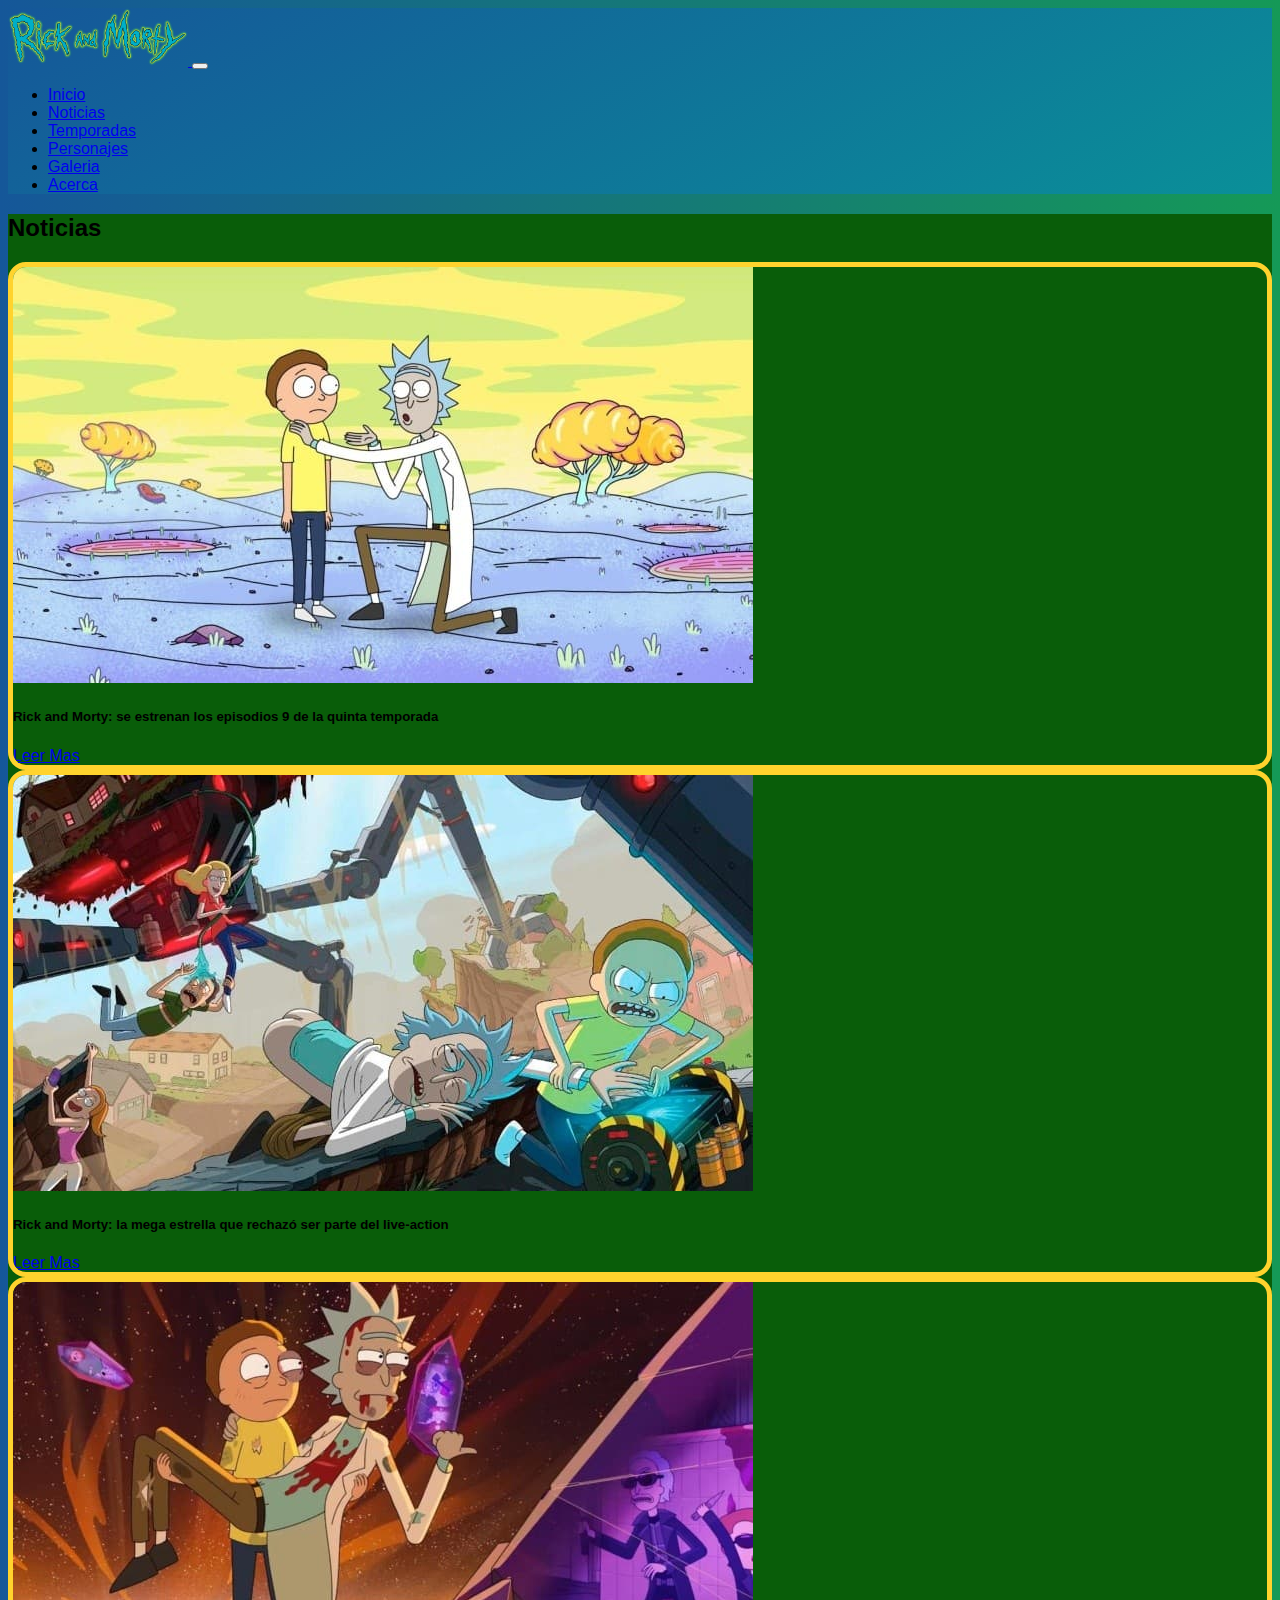
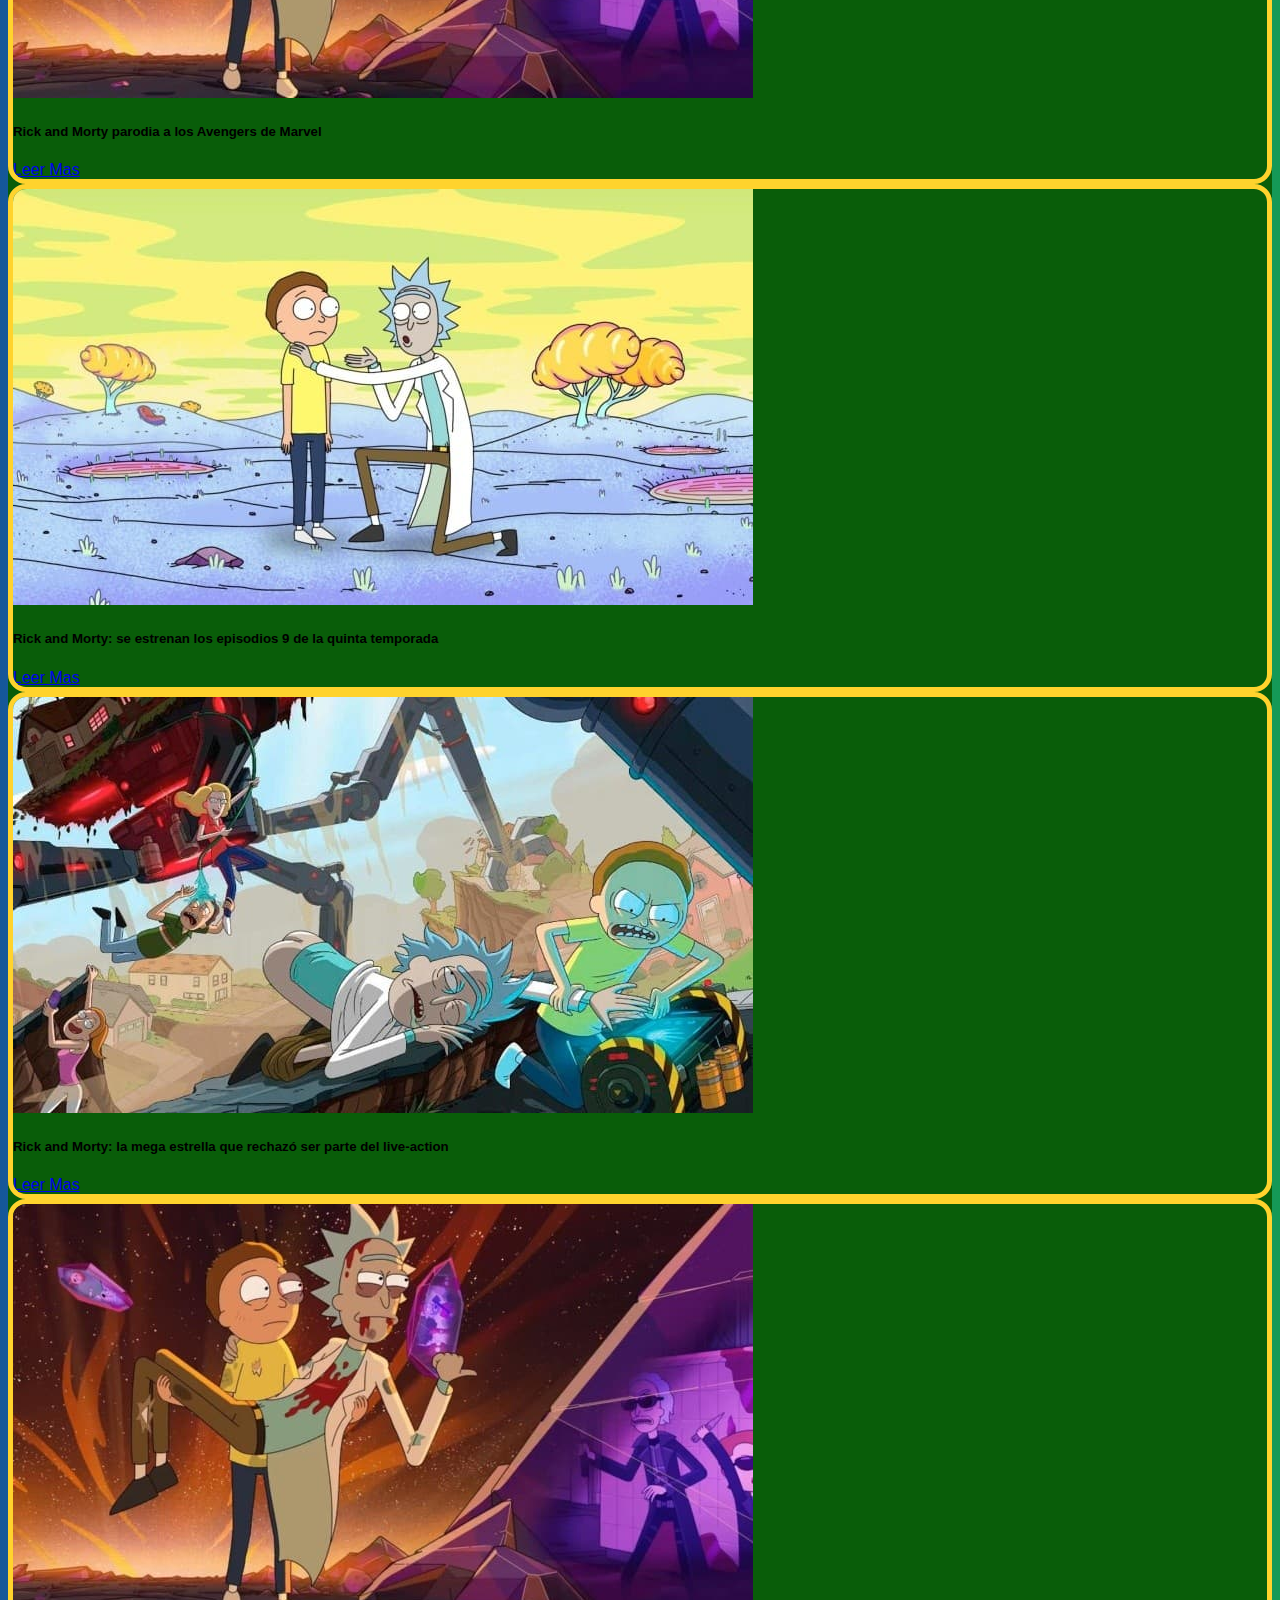
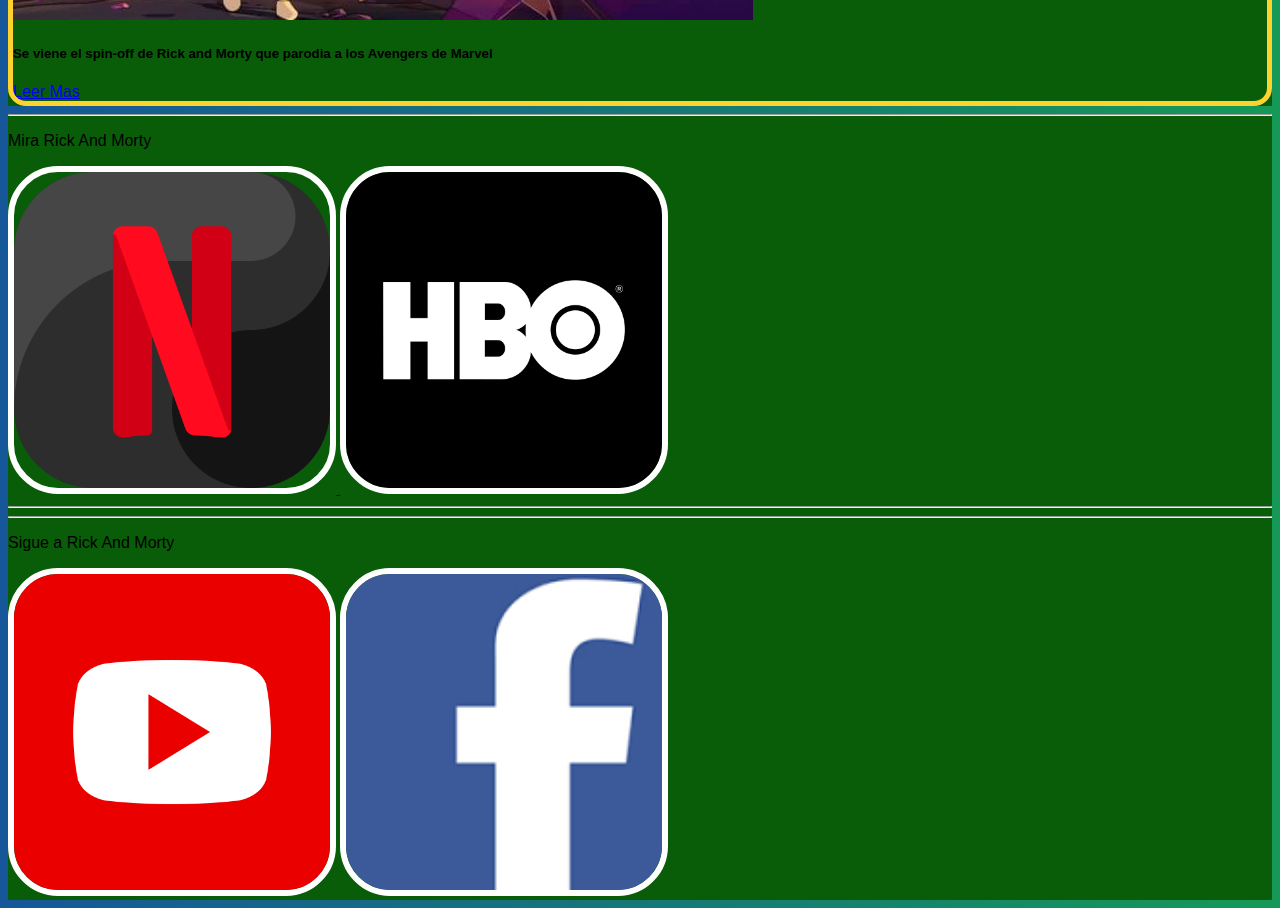
<file: pages/noticias.html>
<!DOCTYPE html>
<html lang="es">
  <head>
    <meta charset="UTF-8" />
    <meta http-equiv="X-UA-Compatible" content="IE=edge" />
    <meta name="viewport" content="width=device-width, initial-scale=1.0" />
    <meta name="description" content="Ultimas noticias sobre Rick y Morty">
    <meta name="keywords" content="RICK, MORTY, ANIMACION ADULTO,wabalubadubdub, Adult Swim, multiverso, cartoon, portal gun, violencia">
    
    
    <title>Rick_and_Morty</title>
    <link rel="shortcut icon" href="../images/rym.jpg" type="image/x-icon" />
    <!-- CSS only -->
    <link href="https://cdn.jsdelivr.net/npm/bootstrap@5.1.3/dist/css/bootstrap.min.css" rel="stylesheet" integrity="sha384-1BmE4kWBq78iYhFldvKuhfTAU6auU8tT94WrHftjDbrCEXSU1oBoqyl2QvZ6jIW3" crossorigin="anonymous">
    <link rel="stylesheet" href="../css/style.css" />
  </head>
  <body>
    
<!-- nav bar  -->
<header class="header">
  <nav class="navbar navbar-expand-md navbar-light ">
    <div class="container-fluid">
      <a class="navbar-brand" href="../index.html"> <img src="../images/logo15.png" class="rounded-pill" alt="" width="180">  </a>
      
      <button class="navbar-toggler" type="button" data-bs-toggle="collapse" data-bs-target="#navbarNav" aria-controls="navbarNav" aria-expanded="false" aria-label="Toggle navigation">
        <span class="navbar-toggler-icon"></span>
      </button>

      <div class="collapse navbar-collapse " id="navbarNav">
        <ul class="navbar-nav mx-auto ">
          <li class="nav-item ">
            <a class="nav-link active" aria-current="page" href="../index.html">Inicio</a>
          </li>
          <li class="nav-item  ">
            <a class="nav-link " href="noticias.html">Noticias</a>
          </li>
          <li class="nav-item ">
            <a class="nav-link" href="temporadas.html">Temporadas</a>
          </li>
          <li class="nav-item ">
            <a class="nav-link" href="personajes.html">Personajes</a>
          </li>
          <li class="nav-item ">
            <a class="nav-link "href="galeria.html" >Galeria</a>
          </li>
          <li class="nav-item ">
            <a class="nav-link" href="acerca.html" >Acerca</a>
          </li>
        </ul>
      </div>
    </div>
  </nav>
</header> 

<!-- NOTICIAS -->

<section class="container section_noticias p-5 mb-5 mt-5">     
  <div class="row ">  
      <h2 class="text-center pt-5 pb-5 fs-1 fw-bold">Noticias</h2>
          <div class="col-md-4 pb-4" >
              <div class="card border_card" >
                <img src="../images/noticia5.jpg" class="card-img-top" alt="...">
                <div class="card-body">
                  <h5 class="card-title">Rick and Morty: se estrenan los episodios 9 de la quinta
                    temporada</h5>
                  <!-- <p class="card-text">Rick and Morty ha sabido ganarse su lugar entre los grandes
                    títulos de animación en los últimos años, y es por eso que al
                    día de hoy cuenta con millones de fanáticos en todo el mundo. La
                    serie fue uno de los grandes atractivos del servicio de
                    streaming HBO Max al momento de la promoción en su llegada a
                    Latinoamérica, donde contamos con ocho episodios de su quinta
                    temporada. ¿Cuándo llegan los dos capítulos restantes?</p> -->
                  <a href="pages/noticias.html" class="btn btn-success">Leer Mas</a>
                </div>
              </div>
            </div>
          
          <div class="col-md-4 pb-4">
            <div class="card border_card">
              <img src="../images/noticia8.jpg" class="card-img-top" alt="...">
              <div class="card-body">
                <h5 class="card-title">Rick and Morty: la mega estrella que rechazó ser parte del
                  live-action</h5>
                <!-- <p class="card-text">Antes del final de la quinta temporada, Rick and Morty
                  revolucionó internet con un corto teaser. Christopher Lloyd y
                  Jaeden Martell interpretaron a los personajes y muchos
                  comenzaron a especular con la posibilidad de ver un live-action
                  de la serie de Adult Swim.</p>
                <p>Este viernes internet perdió la cordura cuando Adult Swim
                  compartió un teaser de Rick and Morty fuera de lo que
                  acostumbraba. En lugar de las tradicionales animaciones del
                  dibujo animado creado por Dan Harmon y Justin Roiland en 2013,
                  en Twitter aparecieron dos actores muy conocidos que se
                  encargaron de darle vida a una versión alternativa de los
                  protagonistas del show. Se trató de Christopher Lloyd y Jaeden
                  Martell.</p> -->
                <a href="pages/noticias.html" class="btn btn-success">Leer Mas</a>
              </div>
            </div>
          </div>
          <div class="col-md-4 pb-4">
            <div class="card border_card">
              
              <img src="../images/noticia6.jpg" class="card-img-top" alt="...">
              <div class="card-body">
                <h5 class="card-title">  Rick and Morty  parodia a los
                  Avengers de Marvel</h5>
                <!-- <p class="card-text">Some quick example text to build on the card title and make up the bulk of the card's content.</p> -->
                <a href="#" class="btn btn-success">Leer Mas</a>
              </div>
            </div>
          </div>      
  </div>


  <div class="row ">  
        <div class="col-md-4 pb-4" >
            <div class="card border_card" >
              <img src="../images/noticia5.jpg" class="card-img-top" alt="...">
              <div class="card-body">
                <h5 class="card-title">Rick and Morty: se estrenan los episodios 9 de la quinta
                  temporada</h5>
                <!-- <p class="card-text">Rick and Morty ha sabido ganarse su lugar entre los grandes
                  títulos de animación en los últimos años, y es por eso que al
                  día de hoy cuenta con millones de fanáticos en todo el mundo. La
                  serie fue uno de los grandes atractivos del servicio de
                  streaming HBO Max al momento de la promoción en su llegada a
                  Latinoamérica, donde contamos con ocho episodios de su quinta
                  temporada. ¿Cuándo llegan los dos capítulos restantes?</p> -->
                <a href="pages/noticias.html" class="btn btn-success">Leer Mas</a>
              </div>
            </div>
          </div>
        
        <div class="col-md-4 pb-4">
          <div class="card border_card">
            <img src="../images/noticia8.jpg" class="card-img-top" alt="...">
            <div class="card-body">
              <h5 class="card-title">Rick and Morty: la mega estrella que rechazó ser parte del
                live-action</h5>
              <!-- <p class="card-text">Antes del final de la quinta temporada, Rick and Morty
                revolucionó internet con un corto teaser. Christopher Lloyd y
                Jaeden Martell interpretaron a los personajes y muchos
                comenzaron a especular con la posibilidad de ver un live-action
                de la serie de Adult Swim.</p>
              <p>Este viernes internet perdió la cordura cuando Adult Swim
                compartió un teaser de Rick and Morty fuera de lo que
                acostumbraba. En lugar de las tradicionales animaciones del
                dibujo animado creado por Dan Harmon y Justin Roiland en 2013,
                en Twitter aparecieron dos actores muy conocidos que se
                encargaron de darle vida a una versión alternativa de los
                protagonistas del show. Se trató de Christopher Lloyd y Jaeden
                Martell.</p> -->
              <a href="pages/noticias.html" class="btn btn-success">Leer Mas</a>
            </div>
          </div>
        </div>
        <div class="col-md-4 pb-4">
          <div class="card border_card">
            
            <img src="../images/noticia6.jpg" class="card-img-top" alt="...">
            <div class="card-body">
              <h5 class="card-title"> Se viene el spin-off de Rick and Morty que parodia a los
                Avengers de Marvel</h5>
              <!-- <p class="card-text">Some quick example text to build on the card title and make up the bulk of the card's content.</p> -->
              <a href="#" class="btn btn-success">Leer Mas</a>
            </div>
          </div>
        </div>      
</div>
</section>  

            <!-- FOOTER  -->
            <div class="container-fluid px-0  ">
    
  
              <!-- Footer -->
              <footer class="text-center text-lg-start text-white"style="background-color: rgb(9, 93, 9)">
                <!-- Grid container -->
                <div class="container p-4 pb-0">
                  <!-- Section: Links -->
                  <section class="">
                    
                    <div class="row">
                      <!-- Grid column 1-->
                      <div class="col-md-2  mx-auto mt-3">
                       
                      </div>
                      <!-- Grid column -->
            
                      <hr class="w-100 clearfix d-md-none" />
            
                      <!-- Grid column 2 -->
                      <div class="col-md-4  mx-auto mt-3 ">
                        <p>Mira Rick And Morty</p>
                        <a href="https://www.netflix.com/pe/title/80014749" target="_blank">
                          <img class="imagen_footer" src="../images/netflix.png"  width="25%" alt="...">
                        </a>
                        <a href="https://www.hbomax.com/pe/es/series/urn:hbo:series:GXkRjxwjR68PDwwEAABKJ?countryRedirect=1" target="_blank">
                          <img class="imagen_footer" src="../images/hbo.png"  width="25%" alt="..."> 
                        </a>
          
                        
                      </div>
                      <!-- Grid column -->
            
                      <hr class="w-100 clearfix d-md-none" />
            
                      <!-- Grid column -->
                      <hr class="w-100 clearfix d-md-none" />
            
                      <!-- Grid column 3-->
                      <div class="col-md-4  mx-auto mt-3">
          
                        <p>Sigue a Rick And Morty</p>
                        <a href="https://youtube.com" target="_blank"><img class="imagen_footer" src="../images/youtube.png"  width="25%" alt="..."></a>
                        <a href="https://facebook.com" target="_blank"><img class="imagen_footer" src="../images/face.png"  width="25%" alt="..."></a>
          
                        
                      </div>
                      <!-- Grid column -->
            
                      <!-- Grid column 4-->
                      <div class="col-md-2  mx-auto mt-3">
                        
            
                        
                      </div>
                    </div>
                    <!--Grid row-->
                  </section>
                  <!-- Section: Links -->
                </div>
          
                <div class="text-center p-3 mt-3" style="background-color: rgba(0, 0, 0, 0.2);">
                  
                  <a class="text-white" href=""></a>
                </div>
            
              
              </footer>
              <!-- Footer -->
      
    <!-- JavaScript Bundle with Popper -->
<script src="https://cdn.jsdelivr.net/npm/bootstrap@5.1.3/dist/js/bootstrap.bundle.min.js" integrity="sha384-ka7Sk0Gln4gmtz2MlQnikT1wXgYsOg+OMhuP+IlRH9sENBO0LRn5q+8nbTov4+1p" crossorigin="anonymous"></script>
  </body>
</html>
</file>
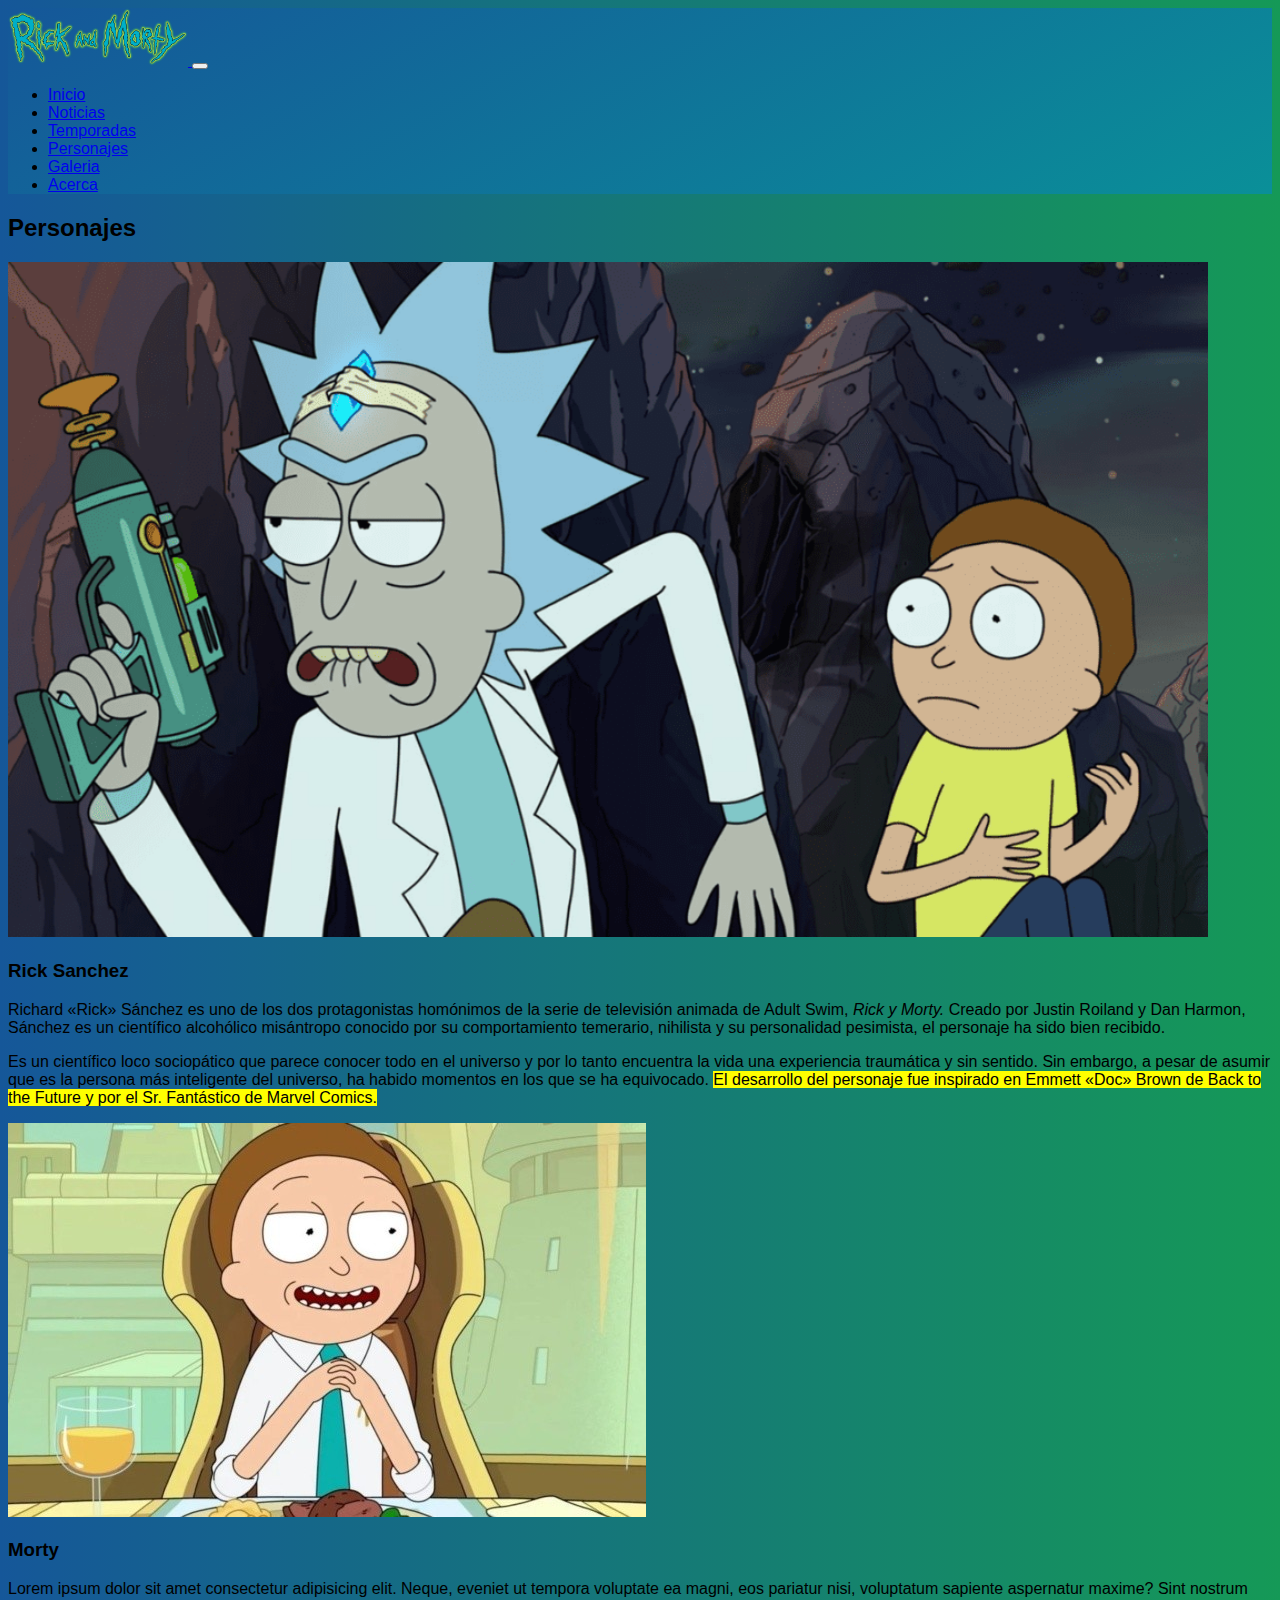
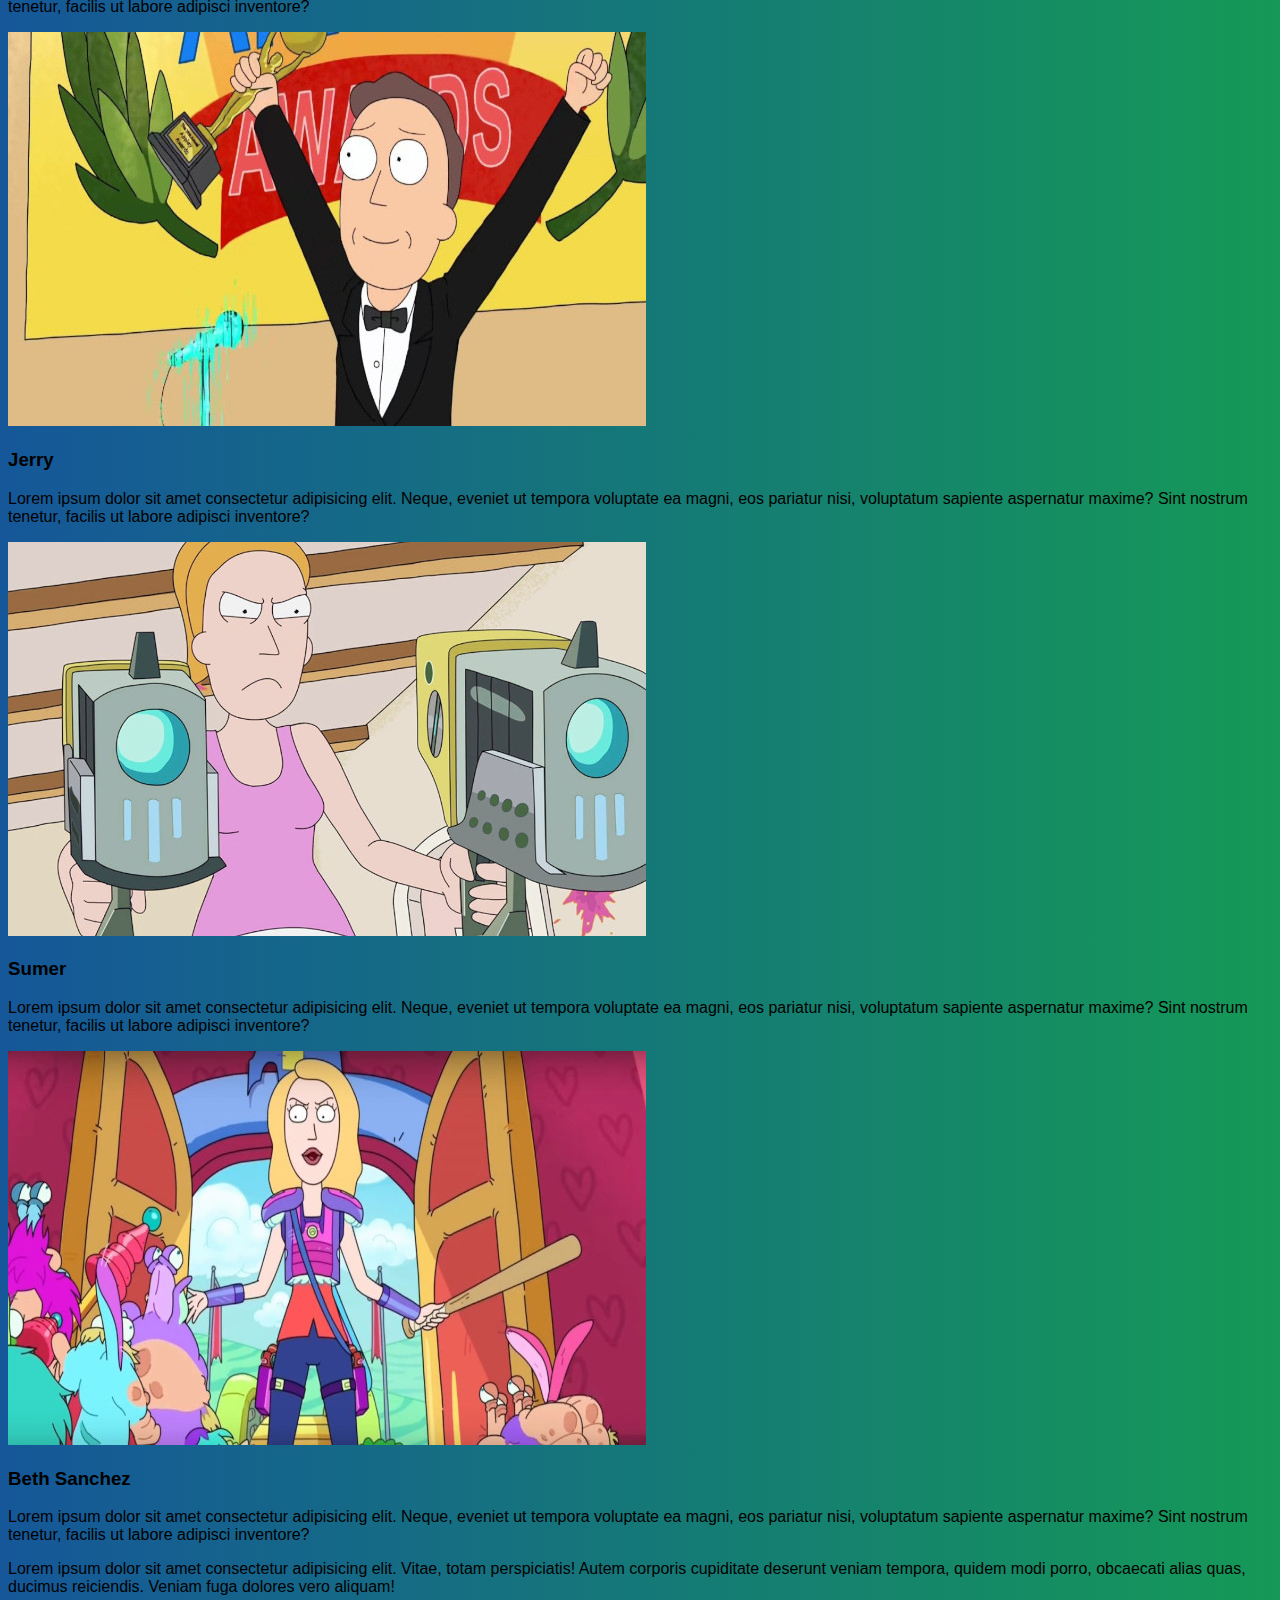
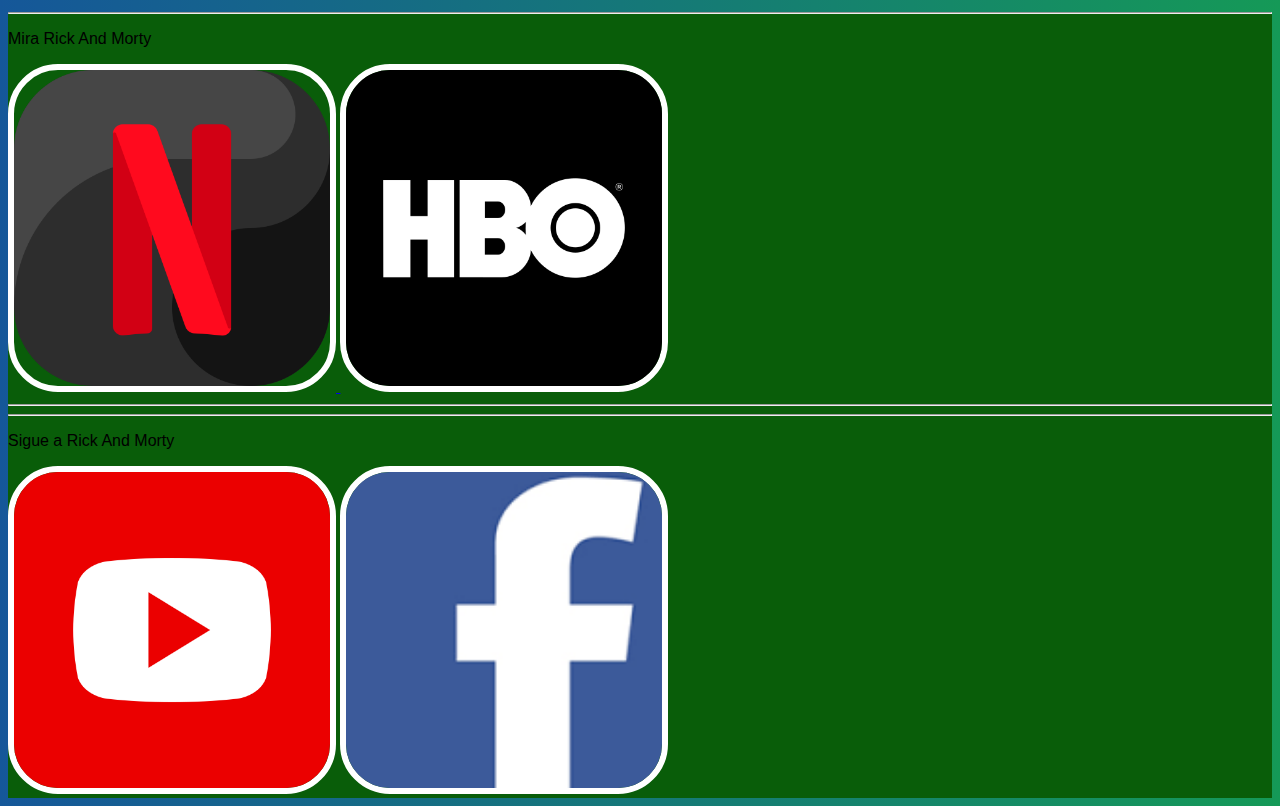
<file: pages/personajes.html>
<!DOCTYPE html>
<html lang="es">
  <head>
    <meta charset="UTF-8" />
    <meta http-equiv="X-UA-Compatible" content="IE=edge" />
    <meta name="viewport" content="width=device-width, initial-scale=1.0" />
    <meta name="description" content="Los personajes de Rick y Morty">
    <meta name="keywords" content="RICK, MORTY, ANIMACION ADULTO,wabalubadubdub, Adult Swim, multiverso, cartoon, portal gun, violencia">
    
    <title>Personajes de Rick y Morty</title>
    <link rel="shortcut icon" href="../images/rym.jpg" type="image/x-icon" />
    <!-- CSS only -->
    <link href="https://cdn.jsdelivr.net/npm/bootstrap@5.1.3/dist/css/bootstrap.min.css" rel="stylesheet" integrity="sha384-1BmE4kWBq78iYhFldvKuhfTAU6auU8tT94WrHftjDbrCEXSU1oBoqyl2QvZ6jIW3" crossorigin="anonymous">
    <link rel="stylesheet" href="../css/style.css" />
  </head>
 
<body>
<!-- nav bar  -->
  <header class="header">
    <nav class="navbar navbar-expand-md navbar-light ">
      <div class="container-fluid">
        <a class="navbar-brand" href="../index.html"> <img src="../images/logo15.png" class="rounded-pill" alt="" width="180">  </a>
      
        <button class="navbar-toggler" type="button" data-bs-toggle="collapse" data-bs-target="#navbarNav" aria-controls="navbarNav" aria-expanded="false" aria-label="Toggle navigation">
          <span class="navbar-toggler-icon"></span>
        </button>

        <div class="collapse navbar-collapse " id="navbarNav">
          <ul class="navbar-nav mx-auto ">
            <li class="nav-item ">
              <a class="nav-link active" aria-current="page" href="../index.html">Inicio</a>
            </li>
            <li class="nav-item  ">
             <a class="nav-link " href="noticias.html">Noticias</a>
            </li>
            <li class="nav-item ">
             <a class="nav-link" href="temporadas.html">Temporadas</a>
            </li>
            <li class="nav-item ">
              <a class="nav-link" href="personajes.html">Personajes</a>
            </li>
            <li class="nav-item ">
              <a class="nav-link "href="galeria.html" >Galeria</a>
            </li>
            <li class="nav-item ">
              <a class="nav-link" href="acerca.html" >Acerca</a>
            </li>
          </ul>
        </div>
      </div>
    </nav>
  </header> 


<!-- PERSONAJES-->
<div class="container" >

  <div class="row pb-5">

    <h2 class="text-center pt-5 pb-5 fs-1 fw-bold">Personajes</h2>
    <!-- Personaje rick-->
    <div class="col-md-6 pb-4">
      <div class=" border_card_temporadas_web" >
        <div class="ratio ratio-16x9">
          <img src="../images/galeria1.png" class="img-fluid" alt="Rick Sánchez">
        </div>
      </div>
    </div>
    <!-- Texto  -->
    <div class="col-md-6">
      <div >
        <h3 class="fw-bold">Rick Sanchez</h3>
        <p>Richard «Rick» Sánchez es uno de los dos protagonistas homónimos de la serie de televisión animada de Adult Swim, <em>Rick y Morty.</em> Creado por Justin Roiland y Dan Harmon, Sánchez es un científico alcohólico misántropo conocido por su comportamiento temerario, nihilista y su personalidad pesimista, el personaje ha sido bien recibido. </p>
        <p> Es un científico loco sociopático que parece conocer todo en el universo y por lo tanto encuentra la vida una experiencia traumática y sin sentido. Sin embargo, a pesar de asumir que es la persona más inteligente del universo, ha habido momentos en los que se ha equivocado.  <mark>El desarrollo del personaje fue inspirado en Emmett «Doc» Brown de Back to the Future y por el Sr. Fantástico de Marvel Comics.</mark></p>
        
      </div>
    </div>

    <!-- Personaje Morty -->

    <div class="col-md-6 pb-4">
      <div class=" border_card_temporadas_web" >
        <div class="ratio ratio-16x9">
          <img src="../images/morty638.jpg" class="img-fluid" alt="Morty">
        </div>
      </div>
    </div>
    <!-- Texto  -->
    <div class="col-md-6">
      <div >
        <h3 class="fw-bold" >Morty</h3>
        <p>Lorem ipsum dolor sit amet consectetur adipisicing elit. Neque, eveniet ut tempora voluptate ea magni, eos pariatur nisi, voluptatum sapiente aspernatur maxime? Sint nostrum tenetur, facilis ut labore adipisci inventore?</p>
        
      </div>
    </div>

    <!-- Personaje Jerry -->
    
    <div class="col-md-6 pb-4">
      <div class=" border_card_temporadas_web" >
        <div class="ratio ratio-16x9">
          <img src="../images/jerry638.jpg" class="img-fluid" alt="Jerry">
        </div>
      </div>
    </div>
    <!-- Texto  -->
    <div class="col-md-6">
      <div >
        <h3 class="fw-bold">Jerry</h3>
        <p>Lorem ipsum dolor sit amet consectetur adipisicing elit. Neque, eveniet ut tempora voluptate ea magni, eos pariatur nisi, voluptatum sapiente aspernatur maxime? Sint nostrum tenetur, facilis ut labore adipisci inventore?</p>
        
      </div>
    </div>

    <!-- Personaje Sumer  -->
    
    <div class="col-md-6 pb-4">
      <div class=" border_card_temporadas_web" >
        <div class="ratio ratio-16x9">
          <img src="../images/sumer638x394.jpg" class="img-fluid" alt="Sumer">
        </div>
      </div>
    </div>
    <!-- Texto  -->
    <div class="col-md-6">
      <div >
        <h3 class="fw-bold">Sumer</h3>
        <p>Lorem ipsum dolor sit amet consectetur adipisicing elit. Neque, eveniet ut tempora voluptate ea magni, eos pariatur nisi, voluptatum sapiente aspernatur maxime? Sint nostrum tenetur, facilis ut labore adipisci inventore?</p>
        
      </div>
    </div>

    <!-- Personaje beth -->
    
    <div class="col-md-6 pb-4">
      <div class=" border_card_temporadas_web" >
        <div class="ratio ratio-16x9">
          <img src="../images/beth638x394.jpg" class="img-fluid" alt="Beth Sánchez">
        </div>
      </div>
    </div>
    <!-- Texto  -->
    <div class="col-md-6">
      <div >
        <h3 class="fw-bold">Beth Sanchez</h3>
        <p>Lorem ipsum dolor sit amet consectetur adipisicing elit. Neque, eveniet ut tempora voluptate ea magni, eos pariatur nisi, voluptatum sapiente aspernatur maxime? Sint nostrum tenetur, facilis ut labore adipisci inventore?</p>
        <p>Lorem ipsum dolor sit amet consectetur adipisicing elit. Vitae, totam perspiciatis! Autem corporis cupiditate deserunt veniam tempora, quidem modi porro, obcaecati alias quas, ducimus reiciendis. Veniam fuga dolores vero aliquam!</p>
        
      </div>
    </div>
  </div>

</div>
  
          <!-- FOOTER  -->
          <div class="container-fluid px-0  ">
    
  
            <!-- Footer -->
            <footer class="text-center text-lg-start text-white"style="background-color: rgb(9, 93, 9)">
              <!-- Grid container -->
              <div class="container p-4 pb-0">
                <!-- Section: Links -->
                <section class="">
                  
                  <div class="row">
                    <!-- Grid column 1-->
                    <div class="col-md-2  mx-auto mt-3">
                     
                    </div>
                    <!-- Grid column -->
          
                    <hr class="w-100 clearfix d-md-none" />
          
                    <!-- Grid column 2 -->
                    <div class="col-md-4  mx-auto mt-3 ">
                      <p>Mira Rick And Morty</p>
                      <a href="https://www.netflix.com/pe/title/80014749" target="_blank">
                        <img class="imagen_footer" src="../images/netflix.png"  width="25%" alt="Netflix">
                      </a>
                      <a href="https://www.hbomax.com/pe/es/series/urn:hbo:series:GXkRjxwjR68PDwwEAABKJ?countryRedirect=1" target="_blank">
                        <img class="imagen_footer" src="../images/hbo.png"  width="25%" alt="HboMax"> 
                      </a>
        
                      
                    </div>
                    <!-- Grid column -->
          
                    <hr class="w-100 clearfix d-md-none" />
          
                    <!-- Grid column -->
                    <hr class="w-100 clearfix d-md-none" />
          
                    <!-- Grid column 3-->
                    <div class="col-md-4  mx-auto mt-3">
        
                      <p>Sigue a Rick And Morty</p>
                      <a href="https://youtube.com" target="_blank"><img class="imagen_footer" src="../images/youtube.png"  width="25%" alt="YouTube"></a>
                      <a href="https://facebook.com" target="_blank"><img class="imagen_footer" src="../images/face.png"  width="25%" alt="facebook"></a>
        
                      
                    </div>
                    <!-- Grid column -->
          
                    <!-- Grid column 4-->
                    <div class="col-md-2  mx-auto mt-3">
                      
          
                      
                    </div>
                  </div>
                  <!--Grid row-->
                </section>
                <!-- Section: Links -->
              </div>
        
              <div class="text-center p-3 mt-3" style="background-color: rgba(0, 0, 0, 0.2);">
                
                <a class="text-white" href=""></a>
              </div>
          
            
            </footer>
            <!-- Footer -->
      
    <!-- JavaScript Bundle with Popper -->
      <script src="https://cdn.jsdelivr.net/npm/bootstrap@5.1.3/dist/js/bootstrap.bundle.min.js" integrity="sha384-ka7Sk0Gln4gmtz2MlQnikT1wXgYsOg+OMhuP+IlRH9sENBO0LRn5q+8nbTov4+1p" crossorigin="anonymous"></script>

    </body>
  </html>
</html>
</file>
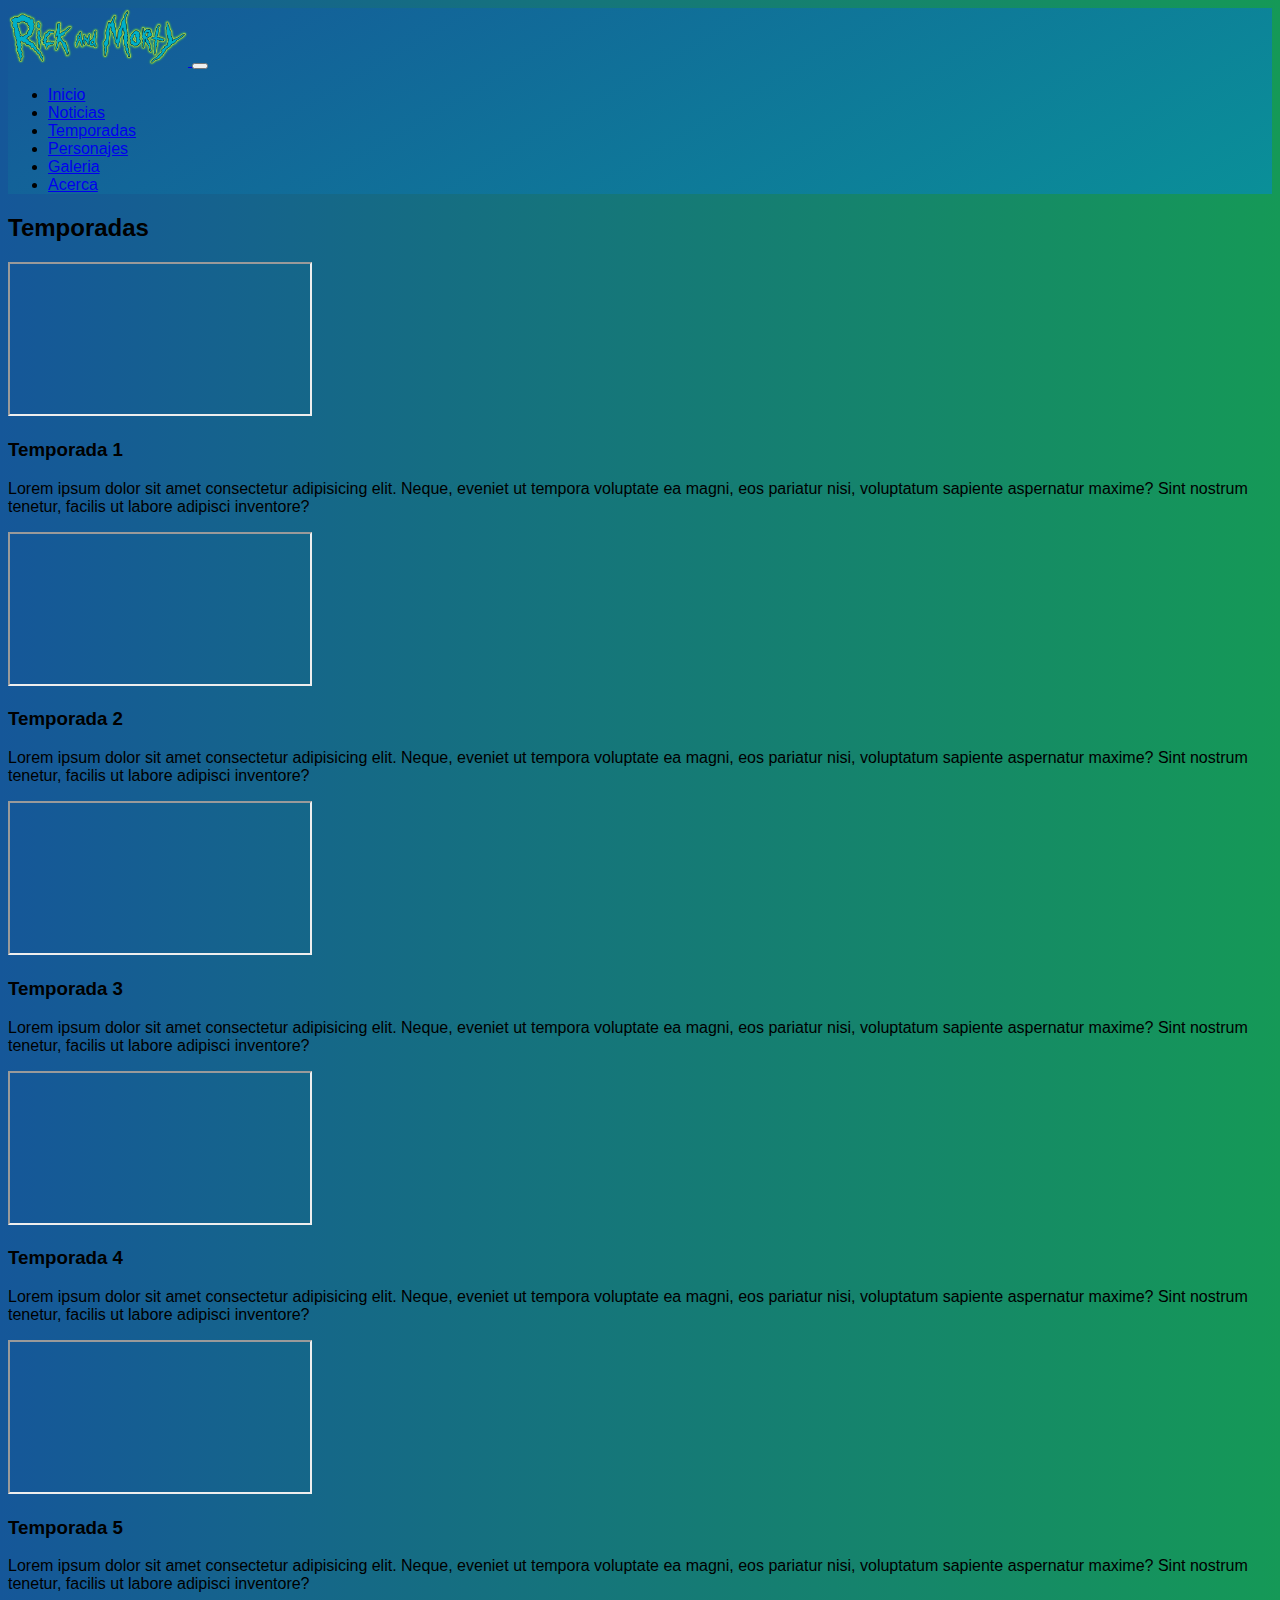
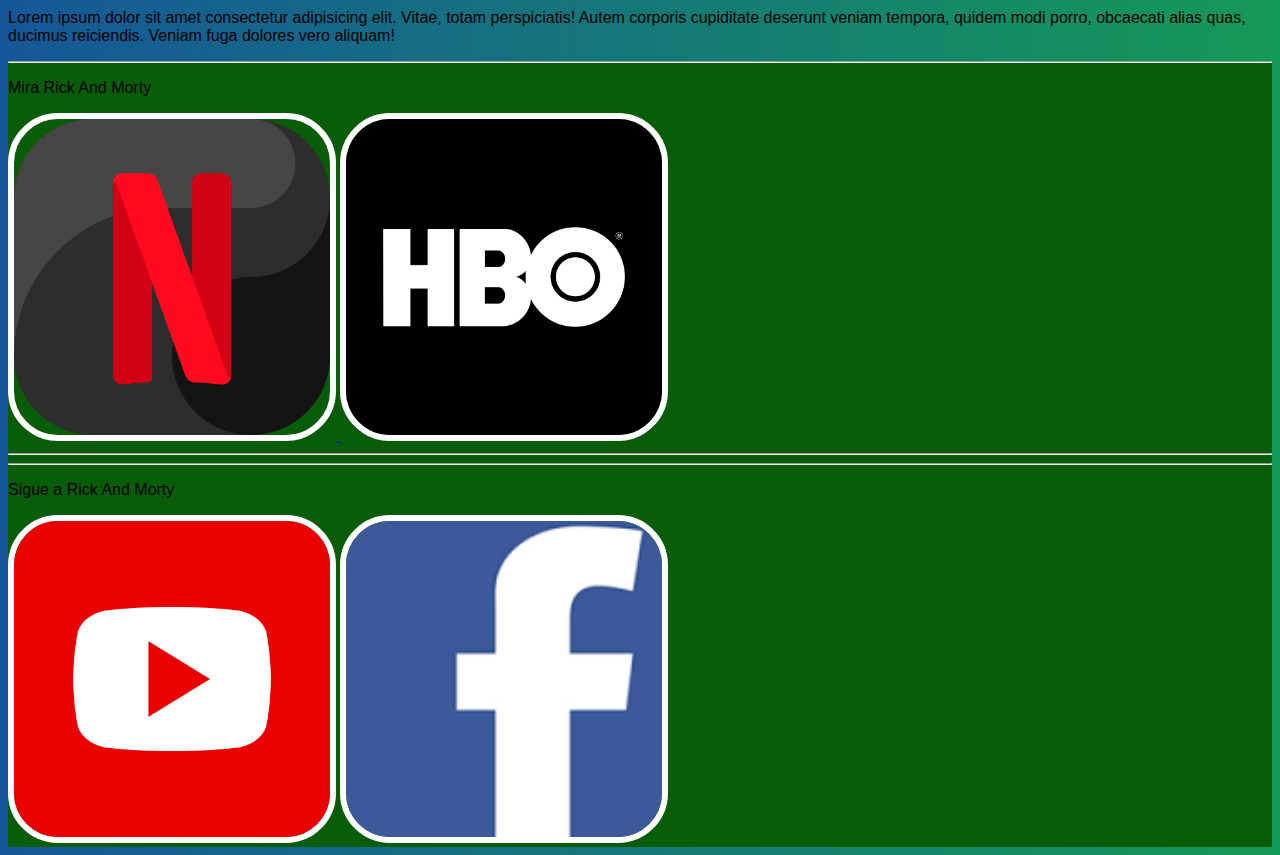
<file: pages/temporadas.html>
<!DOCTYPE html>
<html lang="es">
  <head>
    <meta charset="UTF-8" />
    <meta http-equiv="X-UA-Compatible" content="IE=edge" />
    <meta name="viewport" content="width=device-width, initial-scale=1.0" />
    <meta name="description" content="Todas las temporadas de Rick y Morty">
    <meta name="keywords" content="RICK, MORTY, ANIMACION ADULTO,wabalubadubdub, Adult Swim, multiverso, cartoon, portal gun, violencia">
    <title>Temporadas de Rick y Morty</title>
    <link rel="shortcut icon" href="../images/rym.jpg" type="image/x-icon" />
    <!-- CSS only -->
    <link href="https://cdn.jsdelivr.net/npm/bootstrap@5.1.3/dist/css/bootstrap.min.css" rel="stylesheet" integrity="sha384-1BmE4kWBq78iYhFldvKuhfTAU6auU8tT94WrHftjDbrCEXSU1oBoqyl2QvZ6jIW3" crossorigin="anonymous">
    <link rel="stylesheet" href="../css/style.css" />
  </head>
  
    <body>
      <!-- nav bar  -->
<header class="header">
  <nav class="navbar navbar-expand-md navbar-light ">
    <div class="container-fluid">
      <a class="navbar-brand" href="../index.html"> <img src="../images/logo15.png" class="rounded-pill" alt="Logo" width="180">  </a>
      
      <button class="navbar-toggler" type="button" data-bs-toggle="collapse" data-bs-target="#navbarNav" aria-controls="navbarNav" aria-expanded="false" aria-label="Toggle navigation">
        <span class="navbar-toggler-icon"></span>
      </button>

      <div class="collapse navbar-collapse " id="navbarNav">
        <ul class="navbar-nav mx-auto ">
          <li class="nav-item ">
            <a class="nav-link active" aria-current="page" href="../index.html">Inicio</a>
          </li>
          <li class="nav-item  ">
            <a class="nav-link " href="noticias.html">Noticias</a>
          </li>
          <li class="nav-item ">
            <a class="nav-link" href="temporadas.html">Temporadas</a>
          </li>
          <li class="nav-item ">
            <a class="nav-link" href="personajes.html">Personajes</a>
          </li>
          <li class="nav-item ">
            <a class="nav-link "href="galeria.html" >Galeria</a>
          </li>
          <li class="nav-item ">
            <a class="nav-link" href="acerca.html" >Acerca</a>
          </li>
        </ul>
      </div>
    </div>
  </nav>
</header>  

<!-- TEMPORADAS-->
<div class="container" >
  
  
  <div class="row pb-5">

    <h2 class="text-center pt-5 pb-5 fs-1 fw-bold">Temporadas</h2>
    <!-- video  temporada 1-->
    <div class="col-md-6 pb-4">
      <div class=" border_card_temporadas_web" >
        <div class="ratio ratio-16x9">
          <iframe src="https://www.youtube.com/embed/_uUcMwsR5hg" title="YouTube video" allowfullscreen></iframe>
        </div>
      </div>
    </div>
    <!-- Texto  -->
    <div class="col-md-6">
      <div >
        <h3>Temporada 1</h3>
        <p>Lorem ipsum dolor sit amet consectetur adipisicing elit. Neque, eveniet ut tempora voluptate ea magni, eos pariatur nisi, voluptatum sapiente aspernatur maxime? Sint nostrum tenetur, facilis ut labore adipisci inventore?</p>
        
      </div>
    </div>

    <!-- video temporada 2 -->

    <div class="col-md-6 pb-4">
      <div class=" border_card_temporadas_web" >
        <div class="ratio ratio-16x9">
          <iframe src="https://www.youtube.com/embed/y23LCrlGQiQ" title="YouTube video" allowfullscreen></iframe>
        </div>
      </div>
    </div>
    <!-- Texto  -->
    <div class="col-md-6">
      <div >
        <h3>Temporada 2</h3>
        <p>Lorem ipsum dolor sit amet consectetur adipisicing elit. Neque, eveniet ut tempora voluptate ea magni, eos pariatur nisi, voluptatum sapiente aspernatur maxime? Sint nostrum tenetur, facilis ut labore adipisci inventore?</p>
        
      </div>
    </div>

    <!-- video temporada 3 -->
    
    <div class="col-md-6 pb-4">
      <div class=" border_card_temporadas_web" >
        <div class="ratio ratio-16x9">
          <iframe src="https://www.youtube.com/embed/MkekGuqcbwY" title="YouTube video" allowfullscreen></iframe>
        </div>
      </div>
    </div>
    <!-- Texto  -->
    <div class="col-md-6">
      <div >
        <h3>Temporada 3</h3>
        <p>Lorem ipsum dolor sit amet consectetur adipisicing elit. Neque, eveniet ut tempora voluptate ea magni, eos pariatur nisi, voluptatum sapiente aspernatur maxime? Sint nostrum tenetur, facilis ut labore adipisci inventore?</p>
        
      </div>
    </div>

    <!-- video temporada 4 -->
    
    <div class="col-md-6 pb-4">
      <div class=" border_card_temporadas_web" >
        <div class="ratio ratio-16x9">
          <iframe src="https://www.youtube.com/embed/z8ZRJtXQ2Fk" title="YouTube video" allowfullscreen></iframe>
        </div>
      </div>
    </div>
    <!-- Texto  -->
    <div class="col-md-6">
      <div >
        <h3>Temporada 4</h3>
        <p>Lorem ipsum dolor sit amet consectetur adipisicing elit. Neque, eveniet ut tempora voluptate ea magni, eos pariatur nisi, voluptatum sapiente aspernatur maxime? Sint nostrum tenetur, facilis ut labore adipisci inventore?</p>
        
      </div>
    </div>

    <!-- video temporada 5 -->
    
    <div class="col-md-6 pb-4">
      <div class=" border_card_temporadas_web" >
        <div class="ratio ratio-16x9">
          <iframe src="https://www.youtube.com/embed/WxWiBocIRV0" title="YouTube video" allowfullscreen></iframe>
        </div>
      </div>
    </div>
    <!-- Texto  -->
    <div class="col-md-6">
      <div >
        <h3>Temporada 5</h3>
        <p>Lorem ipsum dolor sit amet consectetur adipisicing elit. Neque, eveniet ut tempora voluptate ea magni, eos pariatur nisi, voluptatum sapiente aspernatur maxime? Sint nostrum tenetur, facilis ut labore adipisci inventore?</p>
        <p>Lorem ipsum dolor sit amet consectetur adipisicing elit. Vitae, totam perspiciatis! Autem corporis cupiditate deserunt veniam tempora, quidem modi porro, obcaecati alias quas, ducimus reiciendis. Veniam fuga dolores vero aliquam!</p>
        
      </div>
    </div>
  </div>

</div>
      <!-- FOOTER  -->
      <div class="container-fluid px-0  ">
    
  
        <!-- Footer -->
        <footer class="text-center text-lg-start text-white"style="background-color: rgb(9, 93, 9)">
          <!-- Grid container -->
          <div class="container p-4 pb-0">
            <!-- Section: Links -->
            <section class="">
              
              <div class="row">
                <!-- Grid column 1-->
                <div class="col-md-2  mx-auto mt-3">
                 
                </div>
                <!-- Grid column -->
      
                <hr class="w-100 clearfix d-md-none" />
      
                <!-- Grid column 2 -->
                <div class="col-md-4  mx-auto mt-3 ">
                  <p>Mira Rick And Morty</p>
                  <a href="https://www.netflix.com/pe/title/80014749" target="_blank">
                    <img class="imagen_footer" src="../images/netflix.png"  width="25%" alt="Netflix">
                  </a>
                  <a href="https://www.hbomax.com/pe/es/series/urn:hbo:series:GXkRjxwjR68PDwwEAABKJ?countryRedirect=1" target="_blank">
                    <img class="imagen_footer" src="../images/hbo.png"  width="25%" alt="HBO"> 
                  </a>
    
                  
                </div>
                <!-- Grid column -->
      
                <hr class="w-100 clearfix d-md-none" />
      
                <!-- Grid column -->
                <hr class="w-100 clearfix d-md-none" />
      
                <!-- Grid column 3-->
                <div class="col-md-4  mx-auto mt-3">
    
                  <p>Sigue a Rick And Morty</p>
                  <a href="https://youtube.com" target="_blank"><img class="imagen_footer" src="../images/youtube.png"  width="25%" alt="YouTube"></a>
                  <a href="https://facebook.com" target="_blank"><img class="imagen_footer" src="../images/face.png"  width="25%" alt="facebook"></a>
    
                  
                </div>
                <!-- Grid column -->
      
                <!-- Grid column 4-->
                <div class="col-md-2  mx-auto mt-3">
                  
      
                  
                </div>
              </div>
              <!--Grid row-->
            </section>
            <!-- Section: Links -->
          </div>
    
          <div class="text-center p-3 mt-3" style="background-color: rgba(0, 0, 0, 0.2);">
            
            <a class="text-white" href=""></a>
          </div>
      
        
        </footer>
        <!-- Footer -->
    


    <!-- JavaScript Bundle with Popper -->
<script src="https://cdn.jsdelivr.net/npm/bootstrap@5.1.3/dist/js/bootstrap.bundle.min.js" integrity="sha384-ka7Sk0Gln4gmtz2MlQnikT1wXgYsOg+OMhuP+IlRH9sENBO0LRn5q+8nbTov4+1p" crossorigin="anonymous"></script> 
  </body>
</html>
</file>
<file: css/style.css>
/*HEADER */
.navbar {
  background: linear-gradient(150deg, #155799, #00c298, #f10271);
  background-size: 400% 300%;
  animation: multicolores 10s ease infinite;
}
@keyframes multicolores {
  0% {
    background-position: 0% 50%;
  }
  50% {
    background-position: 100% 50%;
  }
  100% {
    background-position: 0% 50%;
  }
}

.nav-item :hover {
  color: white !important;
}

/* FOOTER*/
footer {
  /* map-get*/
  background-color: #095d09;
}
footer .imagen_footer {
  border: solid 6px white;
  border-radius: 50px;
  overflow: hidden;
}
footer .imagen_footer:hover {
  border: 10px solid #095d09;
}

/* BODY */
body {
  background: linear-gradient(to left, #159957, #155799);
  font-family: "Roboto", sans-serif;
}

/*CINTA SEPARADORA*/
.cinta_separadora {
  background-color: #095d09;
  background-image: repeating-linear-gradient(135deg, transparent, transparent 25px, #0c900c 25px, #0c900c 40px);
}
.cinta_separadora .cinta_centro {
  background-color: #095d09;
  position: relative;
  margin-top: -20px;
  z-index: 10;
  box-shadow: 0 0 10px rgba(0, 0, 0, 0.5);
  border-radius: 0.5rem;
}
.cinta_separadora .cinta_centro img {
  position: relative;
  margin-top: -50px;
}

/* NOTICIAS INDEX*/
.section_noticias {
  background-color: #095d09;
  font-family: "Roboto", sans-serif;
}
.section_noticias .border_card {
  border: solid 5px #FFD32D;
  border-radius: 18px;
  overflow: hidden;
  transition: all ease-out 0.9s;
}
.section_noticias .border_card:hover {
  transform: scale(1.08);
}

/*TEMPORADAS INDEX*/
.border_card_temporadas {
  border: solid 5px #FFD32D;
  border-radius: 18px;
  overflow: hidden;
  transition: all ease-out 0.9s;
}
.border_card_temporadas:hover {
  transform: scale(1.08);
}

.border_galeria {
  border: solid 5px #FFD32D;
  border-radius: 18px;
  overflow: hidden;
  transition: all ease-out 0.9s;
}
.border_galeria:hover {
  transform: scale(1.08);
}

/*# sourceMappingURL=style.css.map */
</file>
